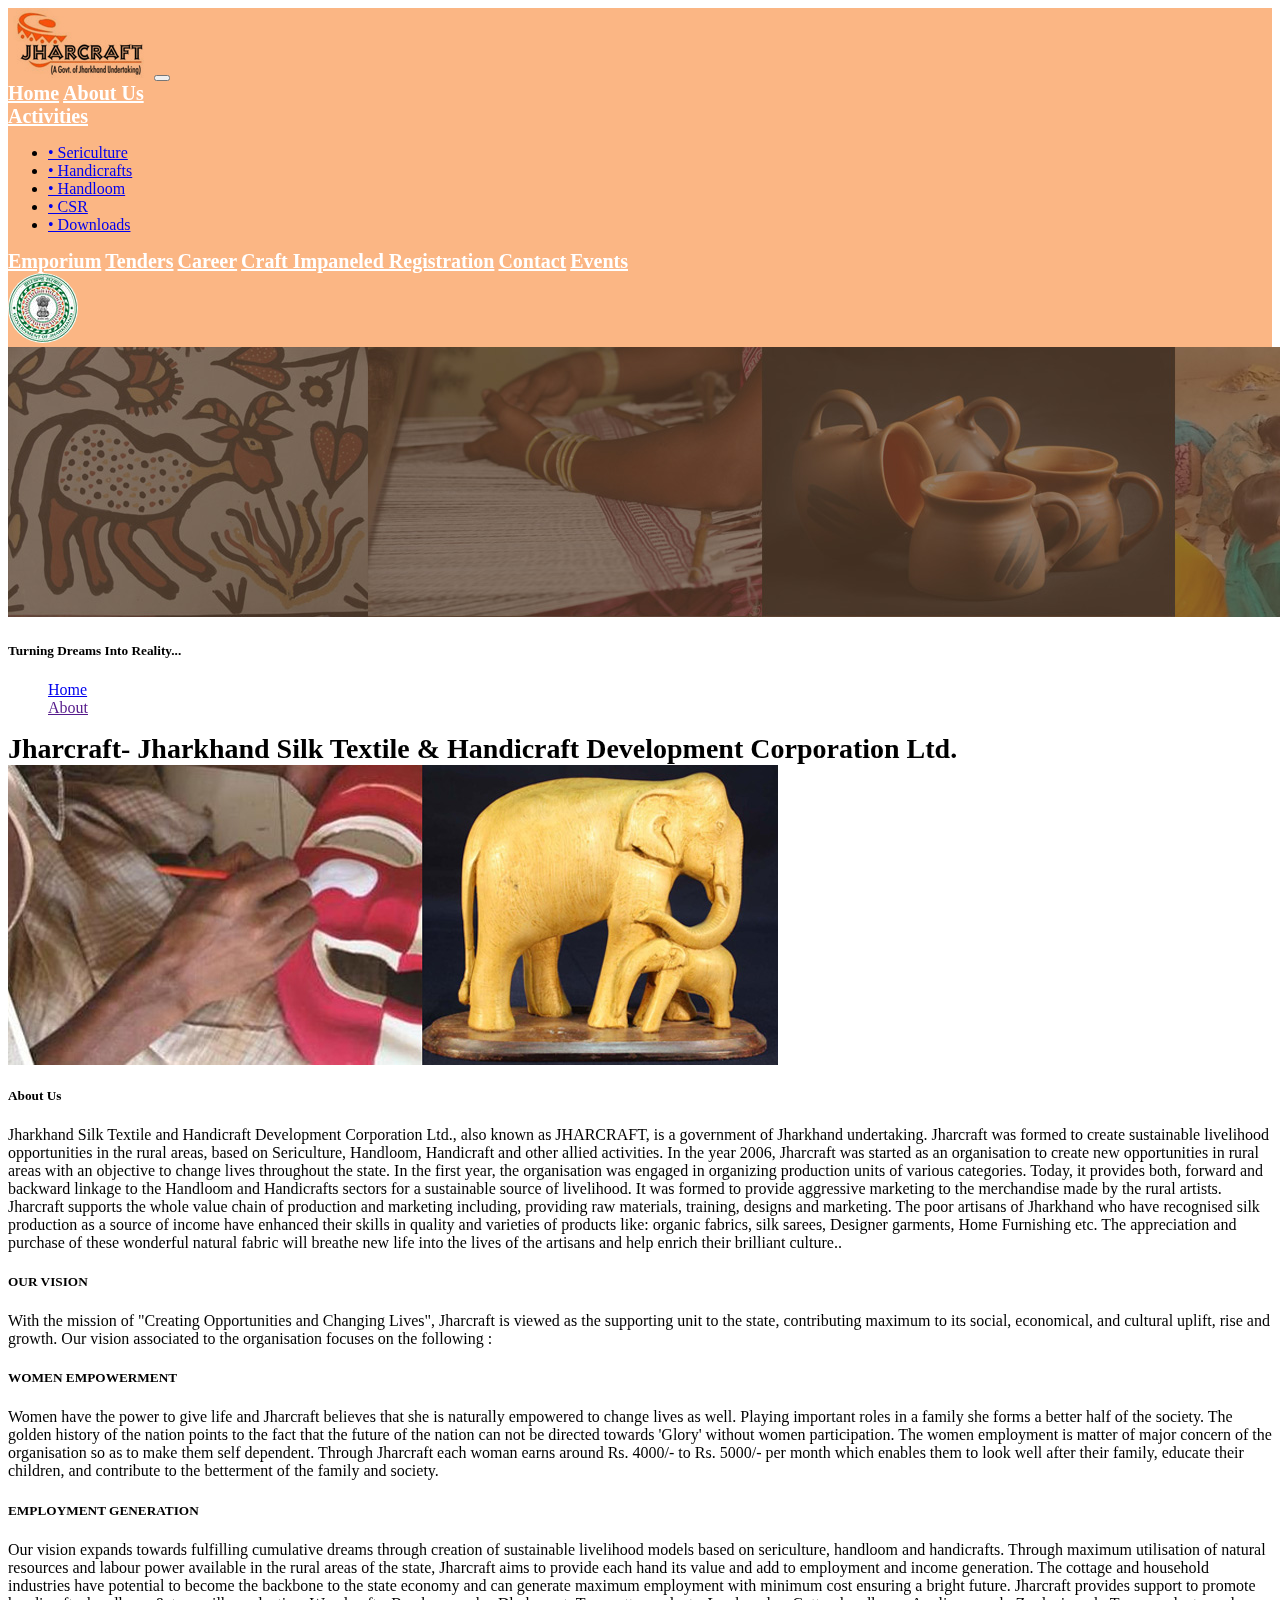
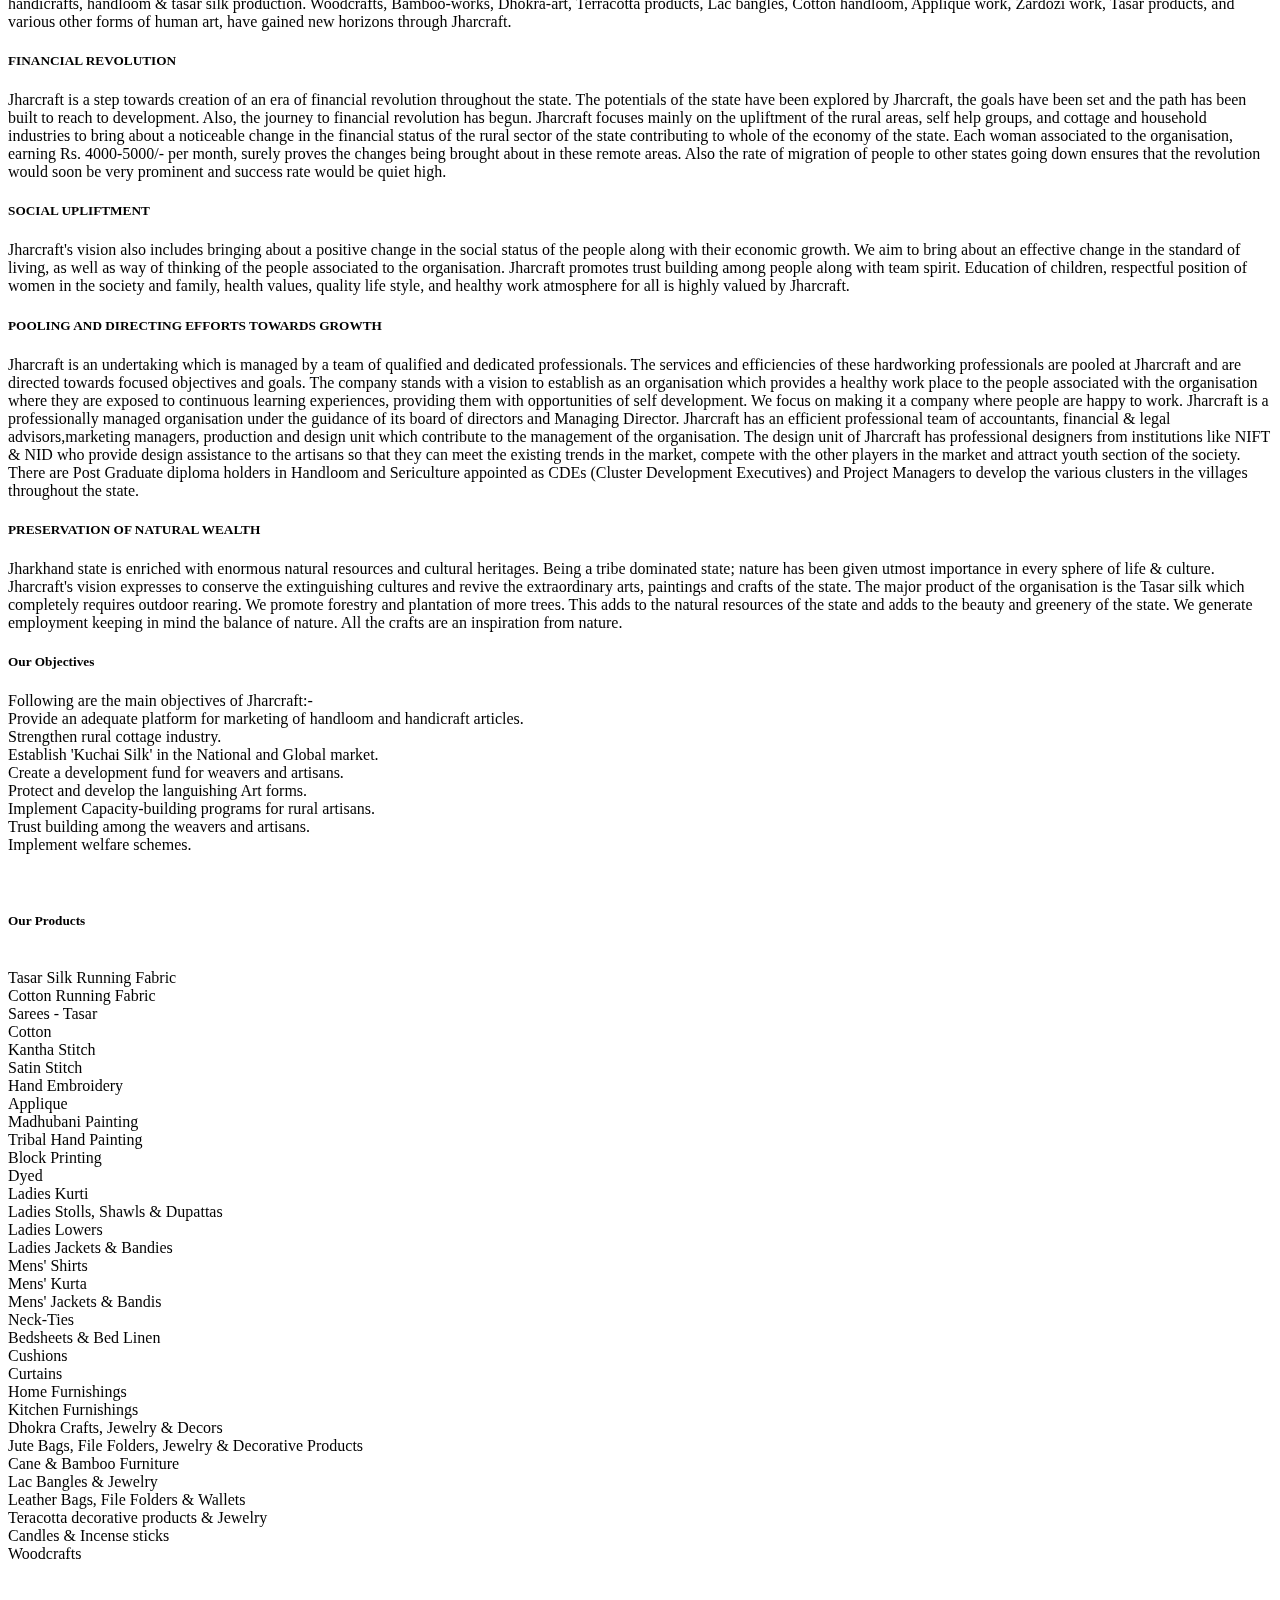
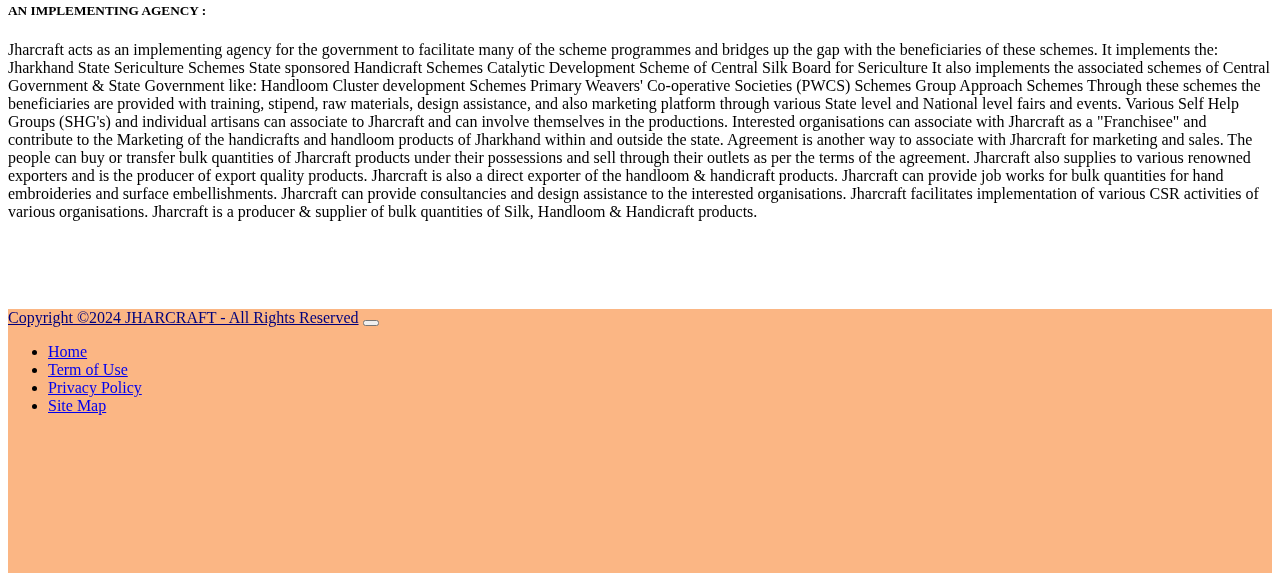
<file: about.html>
<!DOCTYPE html>
<html lang="en">

<head>
    <meta charset="UTF-8">
    <meta name="viewport" content="width=device-width, initial-scale=1.0">
    <title>Document</title>
    <link href="https://cdn.jsdelivr.net/npm/bootstrap@5.0.2/dist/css/bootstrap.min.css" rel="stylesheet"
        integrity="sha384-EVSTQN3/azprG1Anm3QDgpJLIm9Nao0Yz1ztcQTwFspd3yD65VohhpuuCOmLASjC" crossorigin="anonymous">
    <link rel="stylesheet" href="style.css">
</head>

<body>

    <nav class="navbar navbar-expand-lg navbar-light bg-light">
        <div class="container-fluid">
            <a class="navbar-brand" href="index.html"><img src="img/jhlogo.jpg" alt=""></a>
            <button class="navbar-toggler" type="button" data-bs-toggle="collapse" data-bs-target="#navbarNavAltMarkup"
                aria-controls="navbarNavAltMarkup" aria-expanded="false" aria-label="Toggle navigation">
                <span class="navbar-toggler-icon"></span>
            </button>
            <div class="collapse navbar-collapse" id="navbarNavAltMarkup">
                <div class="navbar-nav">
                    <a class="nav-item nav-link" href="index.html">Home</a>
                    <a class="nav-item nav-link" href="about.html">About Us</a>
                    <li class="nav-item dropdown">
                        <a class="nav-link dropdown-toggle" href="#" id="navbarDarkDropdownMenuLink" role="button"
                            data-bs-toggle="dropdown" aria-expanded="false">
                            Activities
                        </a>
                        <ul class="dropdown-menu dropdown-menu-dark" aria-labelledby="navbarDarkDropdownMenuLink">
                            <li><a class="dropdown-item" href="seri.html">• Sericulture</a></li>
                            <li><a class="dropdown-item" href="handi.html">• Handicrafts</a></li>
                            <li><a class="dropdown-item" href="handloom.html">• Handloom</a></li>
                            <li><a class="dropdown-item" href="csr.html">• CSR</a></li>
                            <li><a class="dropdown-item" href="download.html">• Downloads</a></li>

                        </ul>
                    </li>
                    <a class="nav-item nav-link" href="emporium.html">Emporium</a>
                    <a class="nav-item nav-link" href="tenders.html">Tenders</a>
                    <a class="nav-item nav-link" href="career.html">Career</a>
                    <a class="nav-item nav-link" href="https://jharcraft.in/implant/">Craft Impaneled Registration</a>
                    <a class="nav-item nav-link" href="contact.html">Contact</a>
                    <a class="nav-item nav-link" href="events.html">Events</a>
                </div>
                <img src="img//jhlogo2.jpg" id="logo2">
            </div>
        </div>
    </nav>


    <div class="d-flex flex-column">
        <div class="carousel-item active">
            <img src="img/banner.jpg" class="img-fluid d-block w-100" alt="...">
            <div class="carousel-caption d-none d-md-block">
                <h5>Turning Dreams Into Reality...</h5>
                <nav style="--bs-breadcrumb-divider: '>'; color: #ffffff;" aria-label="breadcrumb">
                    <ol class="breadcrumb justify-content-center">
                        <li class="breadcrumb-item"><a href="index.html" class="text-light">Home</a></li>
                        <li class="breadcrumb-item active" aria-current="page"><a href="" class="text-light">About</a>
                        </li>
                    </ol>
                </nav>
            </div>
        </div>

        <div class="mt-5 mx-5 fs-2"  id="mt-5">
            Jharcraft- Jharkhand Silk Textile & Handicraft Development Corporation Ltd.
        </div>

        <div class="card mt-5 mx-5" style="width: inherit;">
            <img src="img/hathi.jpg" class="card-img-top" alt="...">
            <div class="card-body">
                <h5 class="card-title">About Us</h5>
                <p class="card-text">Jharkhand Silk Textile and Handicraft Development Corporation Ltd., also known as
                    JHARCRAFT, is a government of Jharkhand undertaking. Jharcraft was formed to create sustainable
                    livelihood opportunities in the rural areas, based on Sericulture, Handloom, Handicraft and other
                    allied activities.

                    In the year 2006, Jharcraft was started as an organisation to create new opportunities in rural
                    areas with an objective to change lives throughout the state. In the first year, the organisation
                    was engaged in organizing production units of various categories. Today, it provides both, forward
                    and backward linkage to the Handloom and Handicrafts sectors for a sustainable source of livelihood.
                    It was formed to provide aggressive marketing to the merchandise made by the rural artists.

                    Jharcraft supports the whole value chain of production and marketing including, providing raw
                    materials, training, designs and marketing. The poor artisans of Jharkhand who have recognised silk
                    production as a source of income have enhanced their skills in quality and varieties of products
                    like: organic fabrics, silk sarees, Designer garments, Home Furnishing etc.

                    The appreciation and purchase of these wonderful natural fabric will breathe new life into the lives
                    of the artisans and help enrich their brilliant culture..</p>
                <h5 class="card-title">OUR VISION</h5>
                <p class="card-text">With the mission of "Creating Opportunities and Changing Lives", Jharcraft is
                    viewed as the supporting unit to the state, contributing maximum to its social, economical, and
                    cultural uplift, rise and growth.

                    Our vision associated to the organisation focuses on the following :</p>
                <h5 class="card-title">WOMEN EMPOWERMENT</h5>
                <p class="card-text">Women have the power to give life and Jharcraft believes that she is naturally
                    empowered to change lives as well. Playing important roles in a family she forms a better half of
                    the society.

                    The golden history of the nation points to the fact that the future of the nation can not be
                    directed towards 'Glory' without women participation.

                    The women employment is matter of major concern of the organisation so as to make them self
                    dependent. Through Jharcraft each woman earns around Rs. 4000/- to Rs. 5000/- per month which
                    enables them to look well after their family, educate their children, and contribute to the
                    betterment of the family and society.</p>
                <h5 class="card-title">EMPLOYMENT GENERATION</h5>
                <p class="card-text">Our vision expands towards fulfilling cumulative dreams through creation of
                    sustainable livelihood models based on sericulture, handloom and handicrafts.

                    Through maximum utilisation of natural resources and labour power available in the rural areas of
                    the state, Jharcraft aims to provide each hand its value and add to employment and income
                    generation.

                    The cottage and household industries have potential to become the backbone to the state economy and
                    can generate maximum employment with minimum cost ensuring a bright future.

                    Jharcraft provides support to promote handicrafts, handloom & tasar silk production. Woodcrafts,
                    Bamboo-works, Dhokra-art, Terracotta products, Lac bangles, Cotton handloom, Applique work, Zardozi
                    work, Tasar products, and various other forms of human art, have gained new horizons through
                    Jharcraft.</p>
                <h5 class="card-title">FINANCIAL REVOLUTION</h5>
                <p class="card-text">Jharcraft is a step towards creation of an era of financial revolution throughout
                    the state. The potentials of the state have been explored by Jharcraft, the goals have been set and
                    the path has been built to reach to development. Also, the journey to financial revolution has
                    begun. Jharcraft focuses mainly on the upliftment of the rural areas, self help groups, and cottage
                    and household industries to bring about a noticeable change in the financial status of the rural
                    sector of the state contributing to whole of the economy of the state.

                    Each woman associated to the organisation, earning Rs. 4000-5000/- per month, surely proves the
                    changes being brought about in these remote areas. Also the rate of migration of people to other
                    states going down ensures that the revolution would soon be very prominent and success rate would be
                    quiet high.</p>
                <h5 class="card-title">SOCIAL UPLIFTMENT</h5>
                <p class="card-text">Jharcraft's vision also includes bringing about a positive change in the social
                    status of the people along with their economic growth. We aim to bring about an effective change in
                    the standard of living, as well as way of thinking of the people associated to the organisation.
                    Jharcraft promotes trust building among people along with team spirit. Education of children,
                    respectful position of women in the society and family, health values, quality life style, and
                    healthy work atmosphere for all is highly valued by Jharcraft.</p>
                <h5 class="card-title">POOLING AND DIRECTING EFFORTS TOWARDS GROWTH</h5>
                <p class="card-text">Jharcraft is an undertaking which is managed by a team of qualified and dedicated
                    professionals. The services and efficiencies of these hardworking professionals are pooled at
                    Jharcraft and are directed towards focused objectives and goals. The company stands with a vision to
                    establish as an organisation which provides a healthy work place to the people associated with the
                    organisation where they are exposed to continuous learning experiences, providing them with
                    opportunities of self development. We focus on making it a company where people are happy to work.
                    Jharcraft is a professionally managed organisation under the guidance of its board of directors and
                    Managing Director. Jharcraft has an efficient professional team of accountants, financial & legal
                    advisors,marketing managers, production and design unit which contribute to the management of the
                    organisation.
                    The design unit of Jharcraft has professional designers from institutions like NIFT & NID who
                    provide design assistance to the artisans so that they can meet the existing trends in the market,
                    compete with the other players in the market and attract youth section of the society. There are
                    Post Graduate diploma holders in Handloom and Sericulture appointed as CDEs (Cluster Development
                    Executives) and Project Managers to develop the various clusters in the villages throughout the
                    state.
                </p>
                <h5 class="card-title">PRESERVATION OF NATURAL WEALTH</h5>
                <p class="card-text">Jharkhand state is enriched with enormous natural resources and cultural heritages.
                    Being a tribe dominated state; nature has been given utmost importance in every sphere of life &
                    culture. Jharcraft's vision expresses to conserve the extinguishing cultures and revive the
                    extraordinary arts, paintings and crafts of the state.

                    The major product of the organisation is the Tasar silk which completely requires outdoor rearing.
                    We promote forestry and plantation of more trees. This adds to the natural resources of the state
                    and adds to the beauty and greenery of the state.

                    We generate employment keeping in mind the balance of nature. All the crafts are an inspiration from
                    nature.</p>
                <h5 class="card-title">Our Objectives</h5>
                <p class="card-text">Following are the main objectives of Jharcraft:-<br>

                    Provide an adequate platform for marketing of handloom and handicraft articles.<br>
                    Strengthen rural cottage industry.<br>
                    Establish 'Kuchai Silk' in the National and Global market.<br>
                    Create a development fund for weavers and artisans.<br>
                    Protect and develop the languishing Art forms.<br>
                    Implement Capacity-building programs for rural artisans.<br>
                    Trust building among the weavers and artisans.<br>
                    Implement welfare schemes.<br><br><br></p>

                <h5 class="card-title">Our Products</h5>
                <p class="card-text">
                    <br>Tasar Silk Running Fabric
                    <br>Cotton Running Fabric
                    <br> Sarees - Tasar
                    <br> Cotton
                    <br> Kantha Stitch
                    <br> Satin Stitch
                    <br>Hand Embroidery
                    <br>Applique
                    <br> Madhubani Painting
                    <br> Tribal Hand Painting
                    <br> Block Printing
                    <br> Dyed
                    <br> Ladies Kurti
                    <br> Ladies Stolls, Shawls & Dupattas
                    <br> Ladies Lowers
                    <br> Ladies Jackets & Bandies
                    <br> Mens' Shirts
                    <br> Mens' Kurta
                    <br> Mens' Jackets & Bandis
                    <br> Neck-Ties
                    <br> Bedsheets & Bed Linen
                    <br> Cushions
                    <br> Curtains
                    <br> Home Furnishings
                    <br> Kitchen Furnishings
                    <br> Dhokra Crafts, Jewelry & Decors
                    <br> Jute Bags, File Folders, Jewelry & Decorative Products
                    <br> Cane & Bamboo Furniture
                    <br> Lac Bangles & Jewelry
                    <br> Leather Bags, File Folders & Wallets
                    <br> Teracotta decorative products & Jewelry
                    <br> Candles & Incense sticks
                    <br> Woodcrafts  <br> <br>
                </p>
                <h5 class="card-title">AN IMPLEMENTING AGENCY :</h5>
                <p class="card-text">Jharcraft acts as an implementing agency for the government to facilitate many of
                    the scheme programmes and bridges up the gap with the beneficiaries of these schemes. It implements
                    the:

                    Jharkhand State Sericulture Schemes
                    State sponsored Handicraft Schemes
                    Catalytic Development Scheme of Central Silk Board for Sericulture
                    It also implements the associated schemes of Central Government & State Government like:

                    Handloom Cluster development Schemes
                    Primary Weavers' Co-operative Societies (PWCS) Schemes
                    Group Approach Schemes
                    Through these schemes the beneficiaries are provided with training, stipend, raw materials, design
                    assistance, and also marketing platform through various State level and National level fairs and
                    events.

                    Various Self Help Groups (SHG's) and individual artisans can associate to Jharcraft and can involve
                    themselves in the productions.
                    Interested organisations can associate with Jharcraft as a "Franchisee" and contribute to the
                    Marketing of the handicrafts and handloom products of Jharkhand within and outside the state.
                    Agreement is another way to associate with Jharcraft for marketing and sales. The people can buy or
                    transfer bulk quantities of Jharcraft products under their possessions and sell through their
                    outlets as per the terms of the agreement.
                    Jharcraft also supplies to various renowned exporters and is the producer of export quality
                    products.
                    Jharcraft is also a direct exporter of the handloom & handicraft products.
                    Jharcraft can provide job works for bulk quantities for hand embroideries and surface
                    embellishments.
                    Jharcraft can provide consultancies and design assistance to the interested organisations.
                    Jharcraft facilitates implementation of various CSR activities of various organisations.
                    Jharcraft is a producer & supplier of bulk quantities of Silk, Handloom & Handicraft products.</p> <br> <br> <br> <br>

            </div>

        </div>
    </div>

    <nav class="navbar navbar-expand-lg navbar-dark bg-dark">
        <div class="container-fluid">
            <a class="navbar-brand fs-3" href="#">Copyright ©2024 JHARCRAFT - All Rights Reserved</a>
            <button class="navbar-toggler" type="button" data-bs-toggle="collapse" data-bs-target="#navbarNav"
                aria-controls="navbarNav" aria-expanded="false" aria-label="Toggle navigation">
                <span class="navbar-toggler-icon"></span>
            </button>
            <div class="collapse navbar-collapse" id="navbarNav">
                <ul class="navbar-nav">
                    <li class="nav-item">
                        <a class="nav-link" aria-current="page" href="index.html">Home</a>
                    </li>
                    <li class="nav-item">
                        <a class="nav-link" href="term.html">Term of Use</a>
                    </li>
                    <li class="nav-item">
                        <a class="nav-link" href="privacy.html">Privacy Policy</a>
                    </li>
                    <li class="nav-item">
                        <a class="nav-link" href="site.html" tabindex="-1" aria-disabled="true">Site Map</a>
                    </li>
                </ul>
            </div>
        </div>
    </nav>


    <script src="https://cdn.jsdelivr.net/npm/@popperjs/core@2.9.2/dist/umd/popper.min.js"
        integrity="sha384-IQsoLXl5PILFhosVNubq5LC7Qb9DXgDA9i+tQ8Zj3iwWAwPtgFTxbJ8NT4GN1R8p"
        crossorigin="anonymous"></script>
    <script src="https://cdn.jsdelivr.net/npm/bootstrap@5.0.2/dist/js/bootstrap.min.js"
        integrity="sha384-cVKIPhGWiC2Al4u+LWgxfKTRIcfu0JTxR+EQDz/bgldoEyl4H0zUF0QKbrJ0EcQF"
        crossorigin="anonymous"></script>
</body>

</html>
</file>
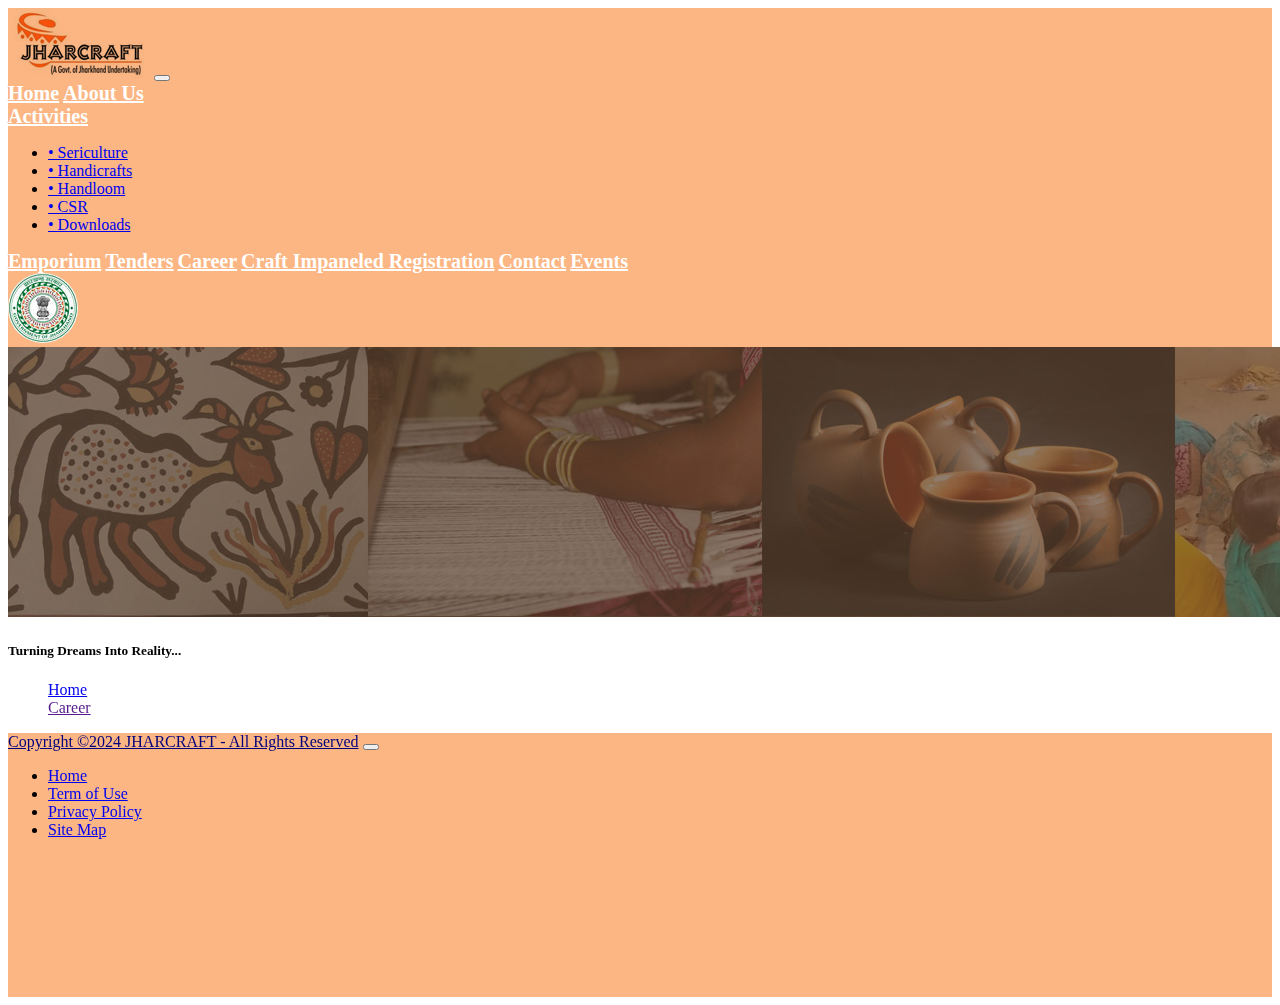
<file: career.html>
<!DOCTYPE html>
<html lang="en">

<head>
    <meta charset="UTF-8">
    <meta name="viewport" content="width=device-width, initial-scale=1.0">
    <title>Document</title>
    <link href="https://cdn.jsdelivr.net/npm/bootstrap@5.0.2/dist/css/bootstrap.min.css" rel="stylesheet"
        integrity="sha384-EVSTQN3/azprG1Anm3QDgpJLIm9Nao0Yz1ztcQTwFspd3yD65VohhpuuCOmLASjC" crossorigin="anonymous">
    <link rel="stylesheet" href="style.css">
</head>

<body>

    <nav class="navbar navbar-expand-lg navbar-light bg-light">
        <div class="container-fluid">
            <a class="navbar-brand" href="index.html"><img src="img/jhlogo.jpg" alt=""></a>
          <button class="navbar-toggler" type="button" data-bs-toggle="collapse" data-bs-target="#navbarNavAltMarkup" aria-controls="navbarNavAltMarkup" aria-expanded="false" aria-label="Toggle navigation">
            <span class="navbar-toggler-icon"></span>
          </button>
          <div class="collapse navbar-collapse" id="navbarNavAltMarkup">
            <div class="navbar-nav">
                <a class="nav-item nav-link" href="index.html">Home</a>
                <a class="nav-item nav-link" href="about.html">About Us</a>
                <li class="nav-item dropdown">
                    <a class="nav-link dropdown-toggle" href="#" id="navbarDarkDropdownMenuLink" role="button"
                        data-bs-toggle="dropdown" aria-expanded="false">
                        Activities
                    </a>
                    <ul class="dropdown-menu dropdown-menu-dark" aria-labelledby="navbarDarkDropdownMenuLink">
                        <li><a class="dropdown-item" href="seri.html">• Sericulture</a></li>
                        <li><a class="dropdown-item" href="handi.html">• Handicrafts</a></li>
                        <li><a class="dropdown-item" href="handloom.html">• Handloom</a></li>
                        <li><a class="dropdown-item" href="csr.html">• CSR</a></li>
                        <li><a class="dropdown-item" href="download.html">• Downloads</a></li>

                    </ul>
                </li>
                <a class="nav-item nav-link" href="emporium.html">Emporium</a>
                <a class="nav-item nav-link" href="tenders.html">Tenders</a>
                <a class="nav-item nav-link" href="career.html">Career</a>
                <a class="nav-item nav-link" href="https://jharcraft.in/implant/">Craft Impaneled Registration</a>
                <a class="nav-item nav-link" href="contact.html">Contact</a>
                <a class="nav-item nav-link" href="events.html">Events</a>
            </div>
            <img src="img//jhlogo2.jpg" id="logo2">
          </div>
        </div>
      </nav>


      <div class="d-flex flex-column">

    <div class="carousel-item active">
        <img src="img/banner.jpg" class="img-fluid d-block w-100" alt="...">
        <div class="carousel-caption d-none d-md-block">
            <h5>Turning Dreams Into Reality...</h5>
            <nav style="--bs-breadcrumb-divider: '>'; color: #ffffff;" aria-label="breadcrumb">
                <ol class="breadcrumb justify-content-center">
                    <li class="breadcrumb-item"><a href="index.html" class="text-light">Home</a></li>
                    <li class="breadcrumb-item active" aria-current="page"><a href="" class="text-light">Career</a></li>
                </ol>
            </nav>
        </div>
    </div>

      </div>


    <nav class="navbar navbar-expand-lg navbar-dark bg-dark">
        <div class="container-fluid">
            <a class="navbar-brand" href="#">Copyright ©2024 JHARCRAFT - All Rights Reserved</a>
            <button class="navbar-toggler" type="button" data-bs-toggle="collapse" data-bs-target="#navbarNav"
                aria-controls="navbarNav" aria-expanded="false" aria-label="Toggle navigation">
                <span class="navbar-toggler-icon"></span>
            </button>
            <div class="collapse navbar-collapse" id="navbarNav">
                <ul class="navbar-nav">
                    <li class="nav-item">
                        <a class="nav-link" aria-current="page" href="index.html">Home</a>
                    </li>
                    <li class="nav-item">
                        <a class="nav-link" href="term.html">Term of Use</a>
                    </li>
                    <li class="nav-item">
                        <a class="nav-link" href="privacy.html">Privacy Policy</a>
                    </li>
                    <li class="nav-item">
                        <a class="nav-link" href="site.html" tabindex="-1" aria-disabled="true">Site Map</a>
                    </li>
                </ul>
            </div>
        </div>
    </nav>


    <script src="https://cdn.jsdelivr.net/npm/@popperjs/core@2.9.2/dist/umd/popper.min.js"
        integrity="sha384-IQsoLXl5PILFhosVNubq5LC7Qb9DXgDA9i+tQ8Zj3iwWAwPtgFTxbJ8NT4GN1R8p"
        crossorigin="anonymous"></script>
    <script src="https://cdn.jsdelivr.net/npm/bootstrap@5.0.2/dist/js/bootstrap.min.js"
        integrity="sha384-cVKIPhGWiC2Al4u+LWgxfKTRIcfu0JTxR+EQDz/bgldoEyl4H0zUF0QKbrJ0EcQF"
        crossorigin="anonymous"></script>
</body>

</html>
</file>
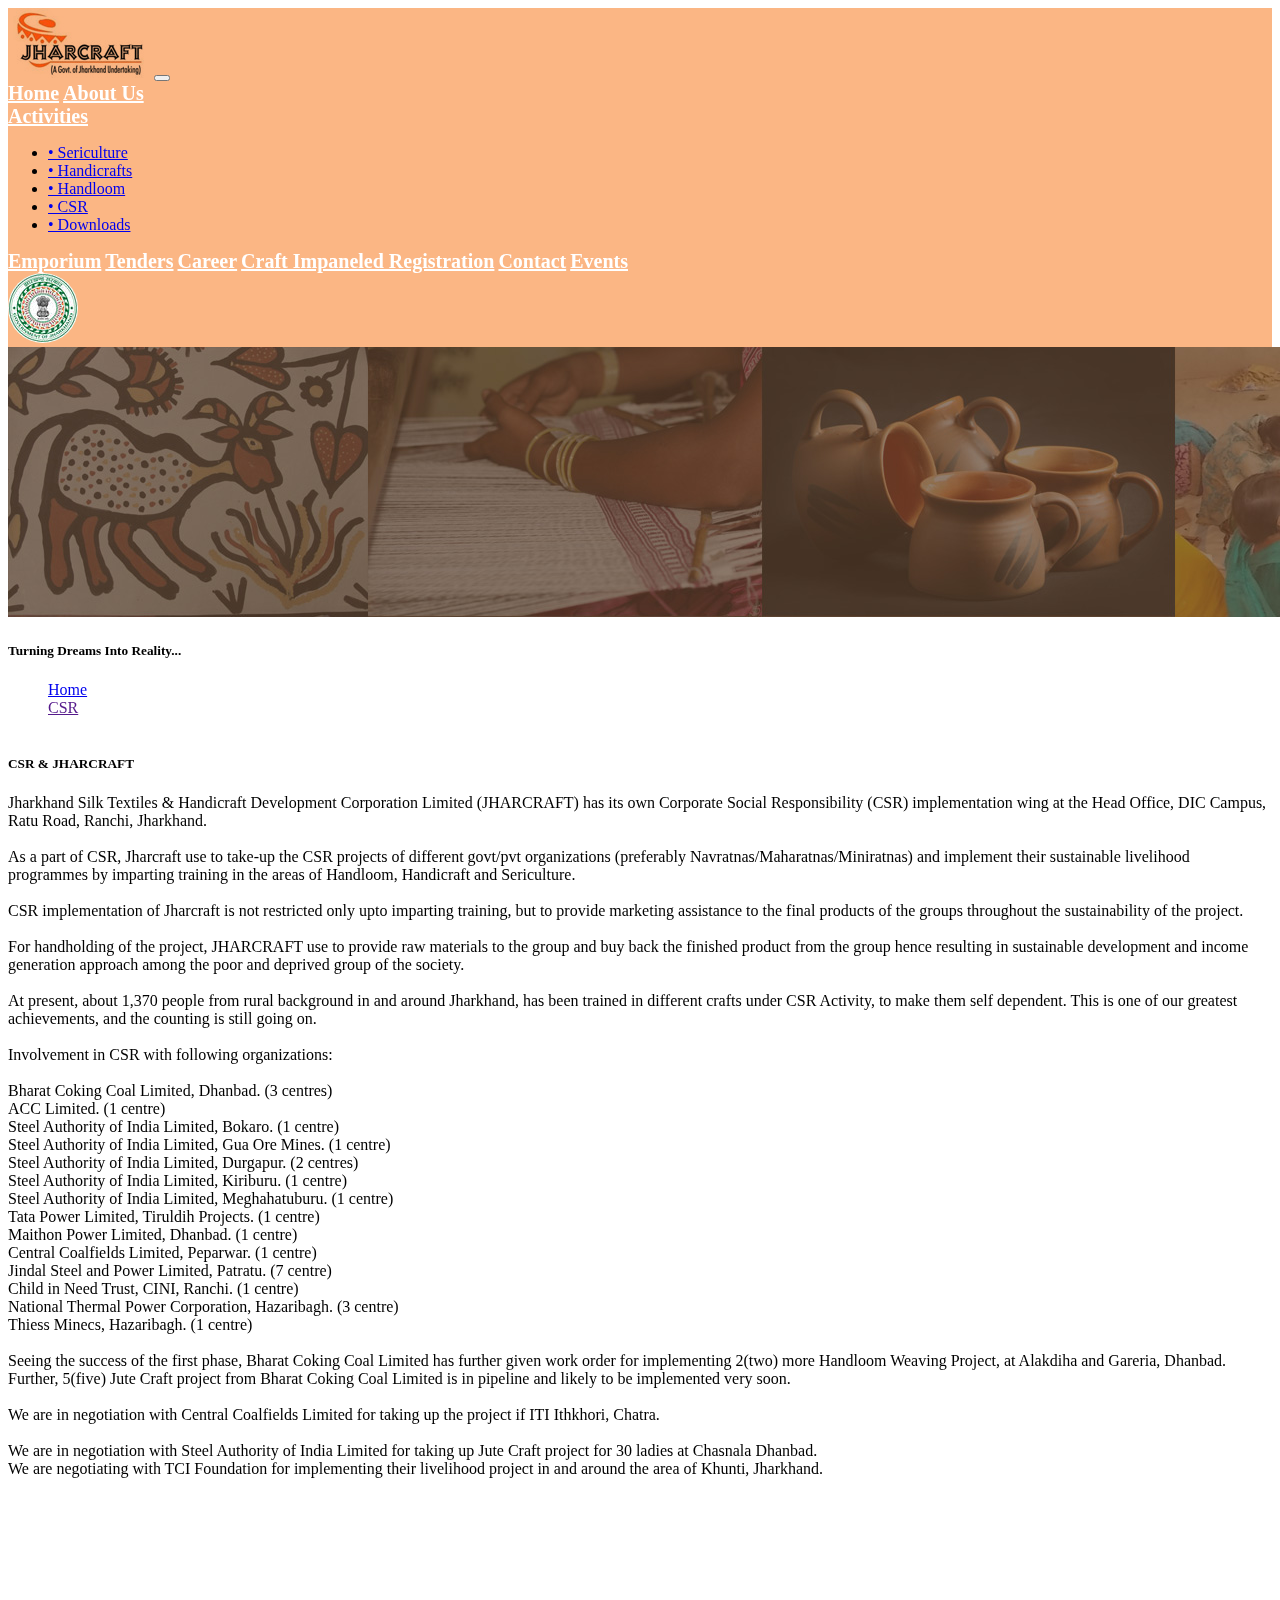
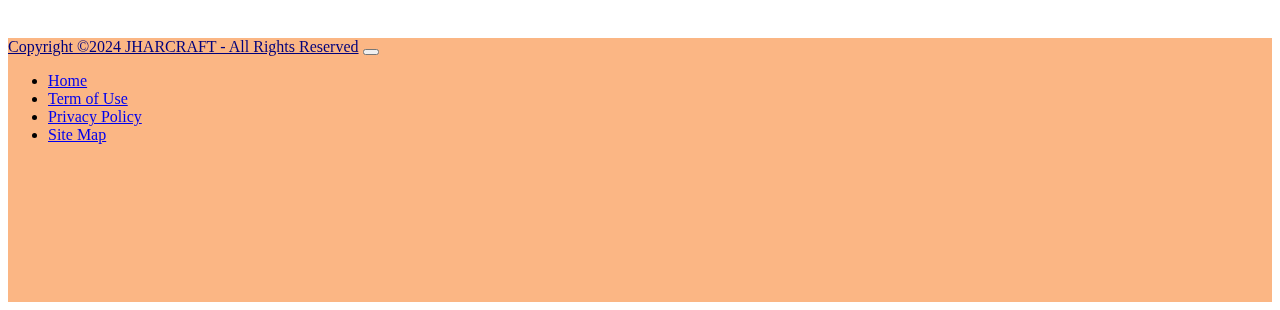
<file: csr.html>
<!DOCTYPE html>
<html lang="en">

<head>
    <meta charset="UTF-8">
    <meta name="viewport" content="width=device-width, initial-scale=1.0">
    <title>Document</title>
    <link href="https://cdn.jsdelivr.net/npm/bootstrap@5.0.2/dist/css/bootstrap.min.css" rel="stylesheet"
        integrity="sha384-EVSTQN3/azprG1Anm3QDgpJLIm9Nao0Yz1ztcQTwFspd3yD65VohhpuuCOmLASjC" crossorigin="anonymous">
    <link rel="stylesheet" href="style.css">
</head>

<body>

    <nav class="navbar navbar-expand-lg navbar-light bg-light">
        <div class="container-fluid">
            <a class="navbar-brand" href="index.html"><img src="img/jhlogo.jpg" alt=""></a>
            <button class="navbar-toggler" type="button" data-bs-toggle="collapse" data-bs-target="#navbarNavAltMarkup"
                aria-controls="navbarNavAltMarkup" aria-expanded="false" aria-label="Toggle navigation">
                <span class="navbar-toggler-icon"></span>
            </button>
            <div class="collapse navbar-collapse" id="navbarNavAltMarkup">
                <div class="navbar-nav">
                    <a class="nav-item nav-link" href="index.html">Home</a>
                    <a class="nav-item nav-link" href="about.html">About Us</a>
                    <li class="nav-item dropdown">
                        <a class="nav-link dropdown-toggle" href="#" id="navbarDarkDropdownMenuLink" role="button"
                            data-bs-toggle="dropdown" aria-expanded="false">
                            Activities
                        </a>
                        <ul class="dropdown-menu dropdown-menu-dark" aria-labelledby="navbarDarkDropdownMenuLink">
                            <li><a class="dropdown-item" href="seri.html">• Sericulture</a></li>
                            <li><a class="dropdown-item" href="handi.html">• Handicrafts</a></li>
                            <li><a class="dropdown-item" href="handloom.html">• Handloom</a></li>
                            <li><a class="dropdown-item" href="csr.html">• CSR</a></li>
                            <li><a class="dropdown-item" href="download.html">• Downloads</a></li>

                        </ul>
                    </li>
                    <a class="nav-item nav-link" href="emporium.html">Emporium</a>
                    <a class="nav-item nav-link" href="tenders.html">Tenders</a>
                    <a class="nav-item nav-link" href="career.html">Career</a>
                    <a class="nav-item nav-link" href="https://jharcraft.in/implant/">Craft Impaneled Registration</a>
                    <a class="nav-item nav-link" href="contact.html">Contact</a>
                    <a class="nav-item nav-link" href="events.html">Events</a>
                </div>
                <img src="img//jhlogo2.jpg" id="logo2">
            </div>
        </div>
    </nav>


    <div class="d-flex flex-column">

        <div class="carousel-item active">
            <img src="img/banner.jpg" class="img-fluid d-block w-100" alt="...">
            <div class="carousel-caption d-none d-md-block">
                <h5>Turning Dreams Into Reality...</h5>
                <nav style="--bs-breadcrumb-divider: '>'; color: #ffffff;" aria-label="breadcrumb">
                    <ol class="breadcrumb justify-content-center">
                        <li class="breadcrumb-item"><a href="index.html" class="text-light">Home</a></li>
                        <li class="breadcrumb-item active" aria-current="page"><a href=""
                                class="text-light">CSR</a></li>
                    </ol>
                </nav>
            </div>
        </div>

        <div class="card mt-5 mx-5" style="width: inherit;">

            <div class="card-body">
                <h5 class="card-title">CSR & JHARCRAFT</h5>
                <p class="card-text">
                    Jharkhand Silk Textiles & Handicraft Development Corporation Limited (JHARCRAFT) has its own Corporate Social Responsibility (CSR) implementation wing at the Head Office, DIC Campus, Ratu Road, Ranchi, Jharkhand.<br><br>

As a part of CSR, Jharcraft use to take-up the CSR projects of different govt/pvt organizations (preferably Navratnas/Maharatnas/Miniratnas) and implement their sustainable livelihood programmes by imparting training in the areas of Handloom, Handicraft and Sericulture.<br><br>

CSR implementation of Jharcraft is not restricted only upto imparting training, but to provide marketing assistance to the final products of the groups throughout the sustainability of the project.<br><br>

For handholding of the project, JHARCRAFT use to provide raw materials to the group and buy back the finished product from the group hence resulting in sustainable development and income generation approach among the poor and deprived group of the society.<br><br>

At present, about 1,370 people from rural background in and around Jharkhand, has been trained in different crafts under CSR Activity, to make them self dependent. This is one of our greatest achievements, and the counting is still going on.<br><br>

Involvement in CSR with following organizations:<br><br>

Bharat Coking Coal Limited, Dhanbad. (3 centres)<br>
 ACC Limited. (1 centre)<br>
Steel Authority of India Limited, Bokaro. (1 centre)<br>
Steel Authority of India Limited, Gua Ore Mines. (1 centre)<br>
Steel Authority of India Limited, Durgapur. (2 centres)<br>
Steel Authority of India Limited, Kiriburu. (1 centre)<br>
Steel Authority of India Limited, Meghahatuburu. (1 centre)<br>
Tata Power Limited, Tiruldih Projects. (1 centre)<br>
Maithon Power Limited, Dhanbad. (1 centre)<br>
Central Coalfields Limited, Peparwar. (1 centre)<br>
Jindal Steel and Power Limited, Patratu. (7 centre)<br>
Child in Need Trust, CINI, Ranchi. (1 centre)<br>
National Thermal Power Corporation, Hazaribagh. (3 centre)<br>
Thiess Minecs, Hazaribagh. (1 centre)<br><br>
Seeing the success of the first phase, Bharat Coking Coal Limited has further given work order for implementing 2(two) more Handloom Weaving Project, at Alakdiha and Gareria, Dhanbad.
Further, 5(five) Jute Craft project from Bharat Coking Coal Limited is in pipeline and likely to be implemented very soon.<br><br>
We are in negotiation with Central Coalfields Limited for taking up the project if ITI Ithkhori, Chatra.<br><br>
We are in negotiation with Steel Authority of India Limited for taking up Jute Craft project for 30 ladies at Chasnala Dhanbad.<br>
We are negotiating with TCI Foundation for implementing their livelihood project in and around the area of Khunti, Jharkhand.
                </p><br><br>

            </div>

        </div>
    </div>
    <br><br><br><br><br><br>

    </div>


    <nav class="navbar navbar-expand-lg navbar-dark bg-dark">
        <div class="container-fluid">
            <a class="navbar-brand" href="#">Copyright ©2024 JHARCRAFT - All Rights Reserved</a>
            <button class="navbar-toggler" type="button" data-bs-toggle="collapse" data-bs-target="#navbarNav"
                aria-controls="navbarNav" aria-expanded="false" aria-label="Toggle navigation">
                <span class="navbar-toggler-icon"></span>
            </button>
            <div class="collapse navbar-collapse" id="navbarNav">
                <ul class="navbar-nav">
                    <li class="nav-item">
                        <a class="nav-link" aria-current="page" href="index.html">Home</a>
                    </li>
                    <li class="nav-item">
                        <a class="nav-link" href="term.html">Term of Use</a>
                    </li>
                    <li class="nav-item">
                        <a class="nav-link" href="privacy.html">Privacy Policy</a>
                    </li>
                    <li class="nav-item">
                        <a class="nav-link" href="site.html" tabindex="-1" aria-disabled="true">Site Map</a>
                    </li>
                </ul>
            </div>
        </div>
    </nav>


    <script src="https://cdn.jsdelivr.net/npm/@popperjs/core@2.9.2/dist/umd/popper.min.js"
        integrity="sha384-IQsoLXl5PILFhosVNubq5LC7Qb9DXgDA9i+tQ8Zj3iwWAwPtgFTxbJ8NT4GN1R8p"
        crossorigin="anonymous"></script>
    <script src="https://cdn.jsdelivr.net/npm/bootstrap@5.0.2/dist/js/bootstrap.min.js"
        integrity="sha384-cVKIPhGWiC2Al4u+LWgxfKTRIcfu0JTxR+EQDz/bgldoEyl4H0zUF0QKbrJ0EcQF"
        crossorigin="anonymous"></script>
</body>

</html>
</file>
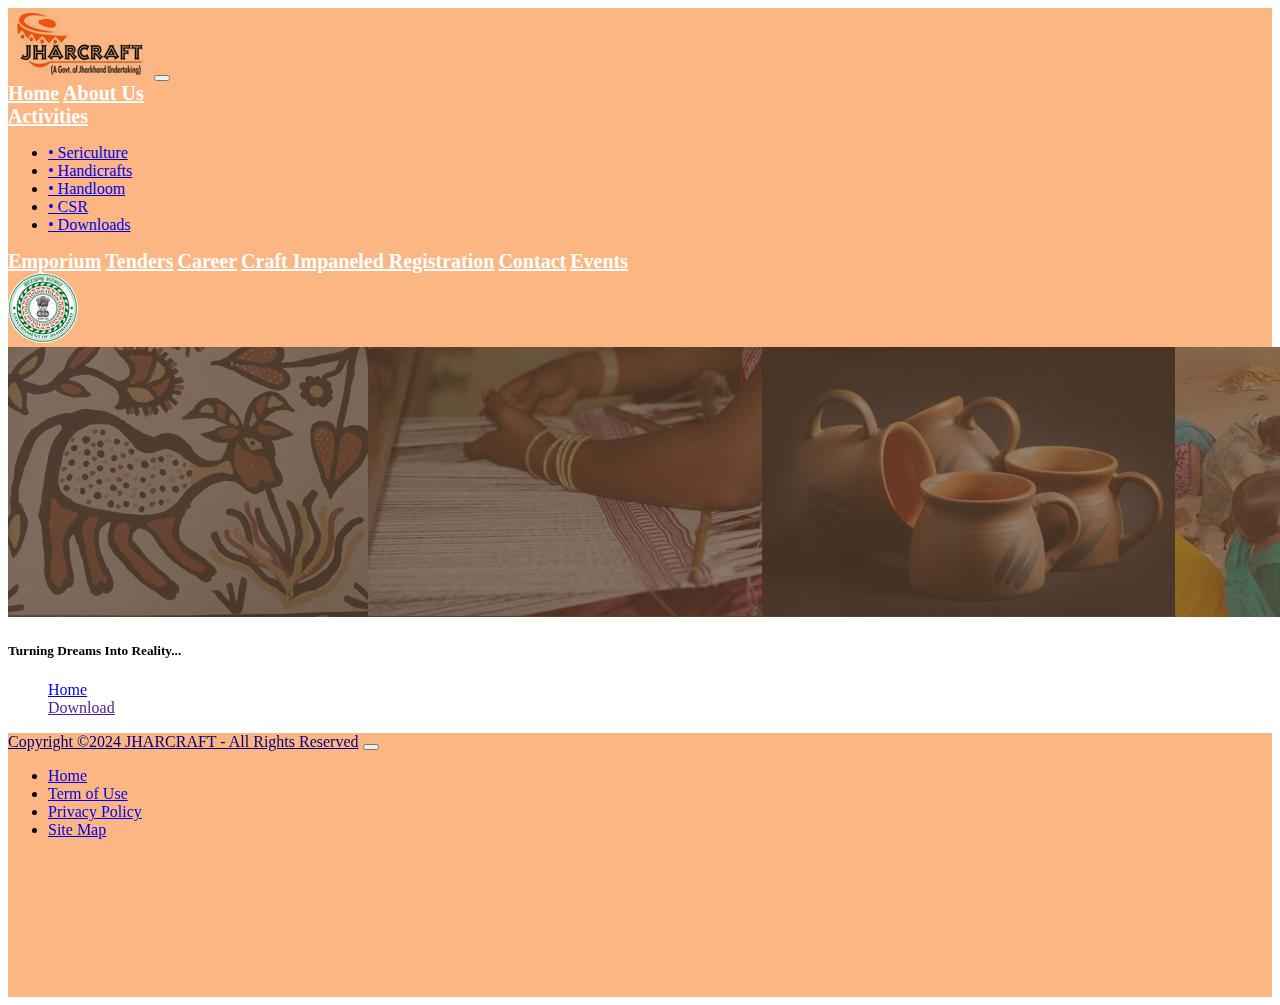
<file: download.html>
<!DOCTYPE html>
<html lang="en">

<head>
    <meta charset="UTF-8">
    <meta name="viewport" content="width=device-width, initial-scale=1.0">
    <title>Document</title>
    <link href="https://cdn.jsdelivr.net/npm/bootstrap@5.0.2/dist/css/bootstrap.min.css" rel="stylesheet"
        integrity="sha384-EVSTQN3/azprG1Anm3QDgpJLIm9Nao0Yz1ztcQTwFspd3yD65VohhpuuCOmLASjC" crossorigin="anonymous">
    <link rel="stylesheet" href="style.css">
</head>

<body>

    <nav class="navbar navbar-expand-lg navbar-light bg-light">
        <div class="container-fluid">
            <a class="navbar-brand" href="index.html"><img src="img/jhlogo.jpg" alt=""></a>
          <button class="navbar-toggler" type="button" data-bs-toggle="collapse" data-bs-target="#navbarNavAltMarkup" aria-controls="navbarNavAltMarkup" aria-expanded="false" aria-label="Toggle navigation">
            <span class="navbar-toggler-icon"></span>
          </button>
          <div class="collapse navbar-collapse" id="navbarNavAltMarkup">
            <div class="navbar-nav">
                <a class="nav-item nav-link" href="index.html">Home</a>
                <a class="nav-item nav-link" href="about.html">About Us</a>
                <li class="nav-item dropdown">
                    <a class="nav-link dropdown-toggle" href="#" id="navbarDarkDropdownMenuLink" role="button"
                        data-bs-toggle="dropdown" aria-expanded="false">
                        Activities
                    </a>
                    <ul class="dropdown-menu dropdown-menu-dark" aria-labelledby="navbarDarkDropdownMenuLink">
                        <li><a class="dropdown-item" href="seri.html">• Sericulture</a></li>
                        <li><a class="dropdown-item" href="handi.html">• Handicrafts</a></li>
                        <li><a class="dropdown-item" href="handloom.html">• Handloom</a></li>
                        <li><a class="dropdown-item" href="csr.html">• CSR</a></li>
                        <li><a class="dropdown-item" href="download.html">• Downloads</a></li>

                    </ul>
                </li>
                <a class="nav-item nav-link" href="emporium.html">Emporium</a>
                <a class="nav-item nav-link" href="tenders.html">Tenders</a>
                <a class="nav-item nav-link" href="career.html">Career</a>
                <a class="nav-item nav-link" href="https://jharcraft.in/implant/">Craft Impaneled Registration</a>
                <a class="nav-item nav-link" href="contact.html">Contact</a>
                <a class="nav-item nav-link" href="events.html">Events</a>
            </div>
            <img src="img//jhlogo2.jpg" id="logo2">
          </div>
        </div>
      </nav>


      <div class="d-flex flex-column">

    <div class="carousel-item active">
        <img src="img/banner.jpg" class="img-fluid d-block w-100" alt="...">
        <div class="carousel-caption d-none d-md-block">
            <h5>Turning Dreams Into Reality...</h5>
            <nav style="--bs-breadcrumb-divider: '>'; color: #ffffff;" aria-label="breadcrumb">
                <ol class="breadcrumb justify-content-center">
                    <li class="breadcrumb-item"><a href="index.html" class="text-light">Home</a></li>
                    <li class="breadcrumb-item active" aria-current="page"><a href="" class="text-light">Download</a></li>
                </ol>
            </nav>
        </div>
    </div>

      </div>


    <nav class="navbar navbar-expand-lg navbar-dark bg-dark">
        <div class="container-fluid">
            <a class="navbar-brand" href="#">Copyright ©2024 JHARCRAFT - All Rights Reserved</a>
            <button class="navbar-toggler" type="button" data-bs-toggle="collapse" data-bs-target="#navbarNav"
                aria-controls="navbarNav" aria-expanded="false" aria-label="Toggle navigation">
                <span class="navbar-toggler-icon"></span>
            </button>
            <div class="collapse navbar-collapse" id="navbarNav">
                <ul class="navbar-nav">
                    <li class="nav-item">
                        <a class="nav-link" aria-current="page" href="index.html">Home</a>
                    </li>
                    <li class="nav-item">
                        <a class="nav-link" href="term.html">Term of Use</a>
                    </li>
                    <li class="nav-item">
                        <a class="nav-link" href="privacy.html">Privacy Policy</a>
                    </li>
                    <li class="nav-item">
                        <a class="nav-link" href="site.html" tabindex="-1" aria-disabled="true">Site Map</a>
                    </li>
                </ul>
            </div>
        </div>
    </nav>


    <script src="https://cdn.jsdelivr.net/npm/@popperjs/core@2.9.2/dist/umd/popper.min.js"
        integrity="sha384-IQsoLXl5PILFhosVNubq5LC7Qb9DXgDA9i+tQ8Zj3iwWAwPtgFTxbJ8NT4GN1R8p"
        crossorigin="anonymous"></script>
    <script src="https://cdn.jsdelivr.net/npm/bootstrap@5.0.2/dist/js/bootstrap.min.js"
        integrity="sha384-cVKIPhGWiC2Al4u+LWgxfKTRIcfu0JTxR+EQDz/bgldoEyl4H0zUF0QKbrJ0EcQF"
        crossorigin="anonymous"></script>
</body>

</html>
</file>
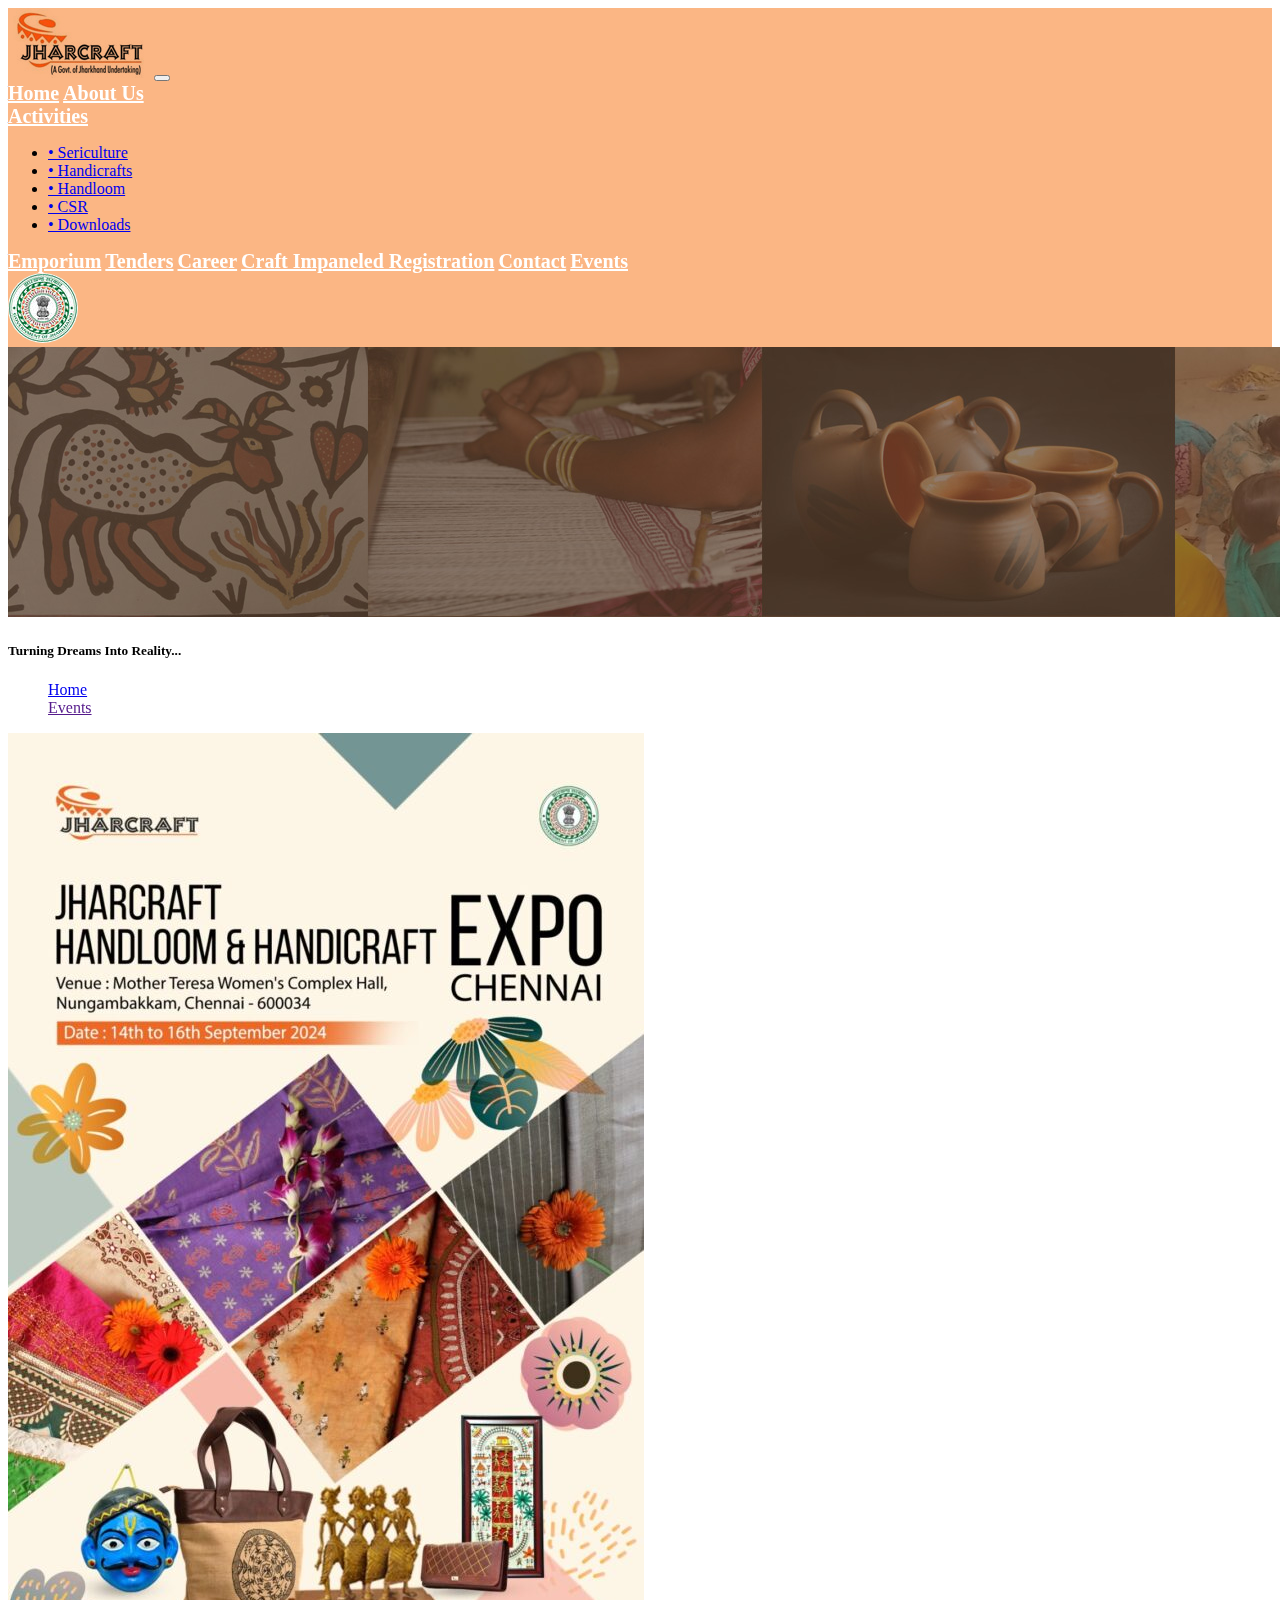
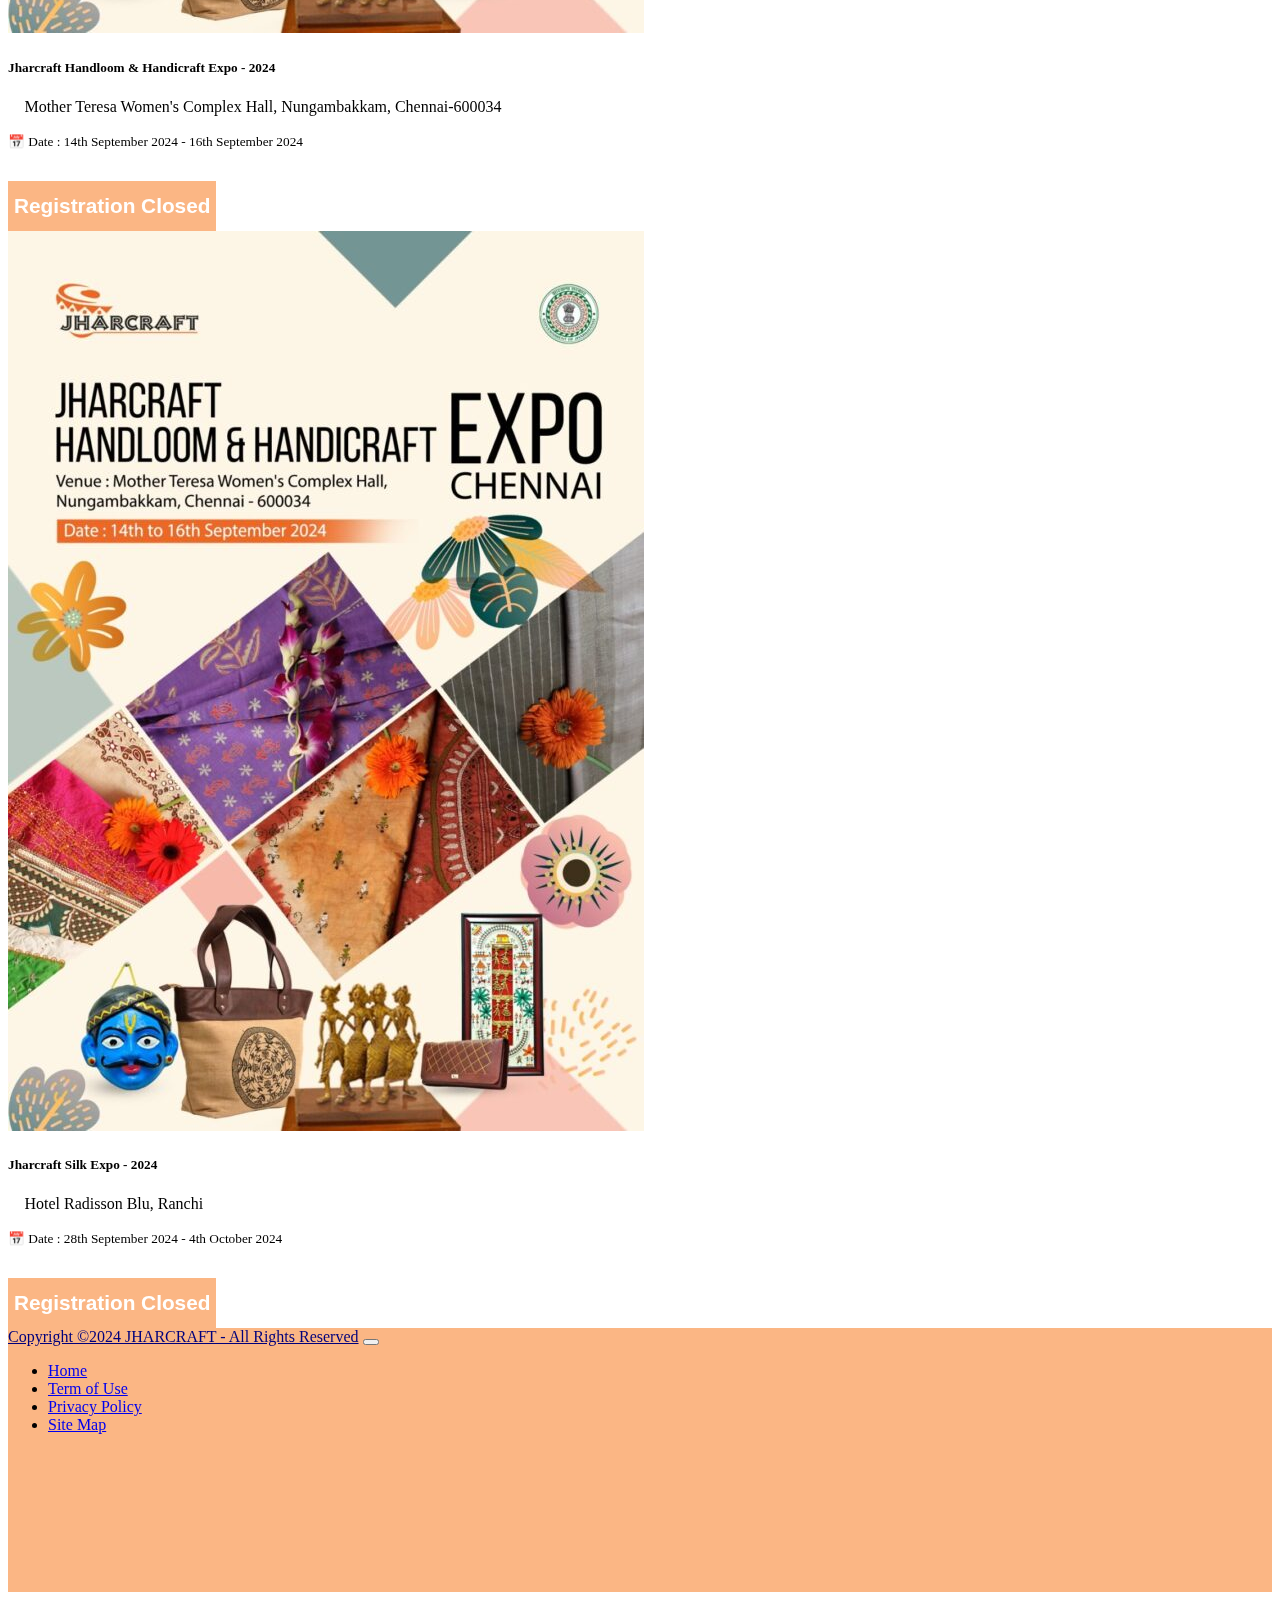
<file: events.html>
<!DOCTYPE html>
<html lang="en">

<head>
    <meta charset="UTF-8">
    <meta name="viewport" content="width=device-width, initial-scale=1.0">
    <title>Document</title>
    <link href="https://cdn.jsdelivr.net/npm/bootstrap@5.0.2/dist/css/bootstrap.min.css" rel="stylesheet"
        integrity="sha384-EVSTQN3/azprG1Anm3QDgpJLIm9Nao0Yz1ztcQTwFspd3yD65VohhpuuCOmLASjC" crossorigin="anonymous">
    <link rel="stylesheet" href="style.css">
</head>

<body>

    <nav class="navbar navbar-expand-lg navbar-light bg-light">
        <div class="container-fluid">
            <a class="navbar-brand" href="index.html"><img src="img/jhlogo.jpg" alt=""></a>
          <button class="navbar-toggler" type="button" data-bs-toggle="collapse" data-bs-target="#navbarNavAltMarkup" aria-controls="navbarNavAltMarkup" aria-expanded="false" aria-label="Toggle navigation">
            <span class="navbar-toggler-icon"></span>
          </button>
          <div class="collapse navbar-collapse" id="navbarNavAltMarkup">
            <div class="navbar-nav">
                <a class="nav-item nav-link" href="index.html">Home</a>
                <a class="nav-item nav-link" href="about.html">About Us</a>
                <li class="nav-item dropdown">
                    <a class="nav-link dropdown-toggle" href="#" id="navbarDarkDropdownMenuLink" role="button"
                        data-bs-toggle="dropdown" aria-expanded="false">
                        Activities
                    </a>
                    <ul class="dropdown-menu dropdown-menu-dark" aria-labelledby="navbarDarkDropdownMenuLink">
                        <li><a class="dropdown-item" href="seri.html">• Sericulture</a></li>
                        <li><a class="dropdown-item" href="handi.html">• Handicrafts</a></li>
                        <li><a class="dropdown-item" href="handloom.html">• Handloom</a></li>
                        <li><a class="dropdown-item" href="csr.html">• CSR</a></li>
                        <li><a class="dropdown-item" href="download.html">• Downloads</a></li>

                    </ul>
                </li>
                <a class="nav-item nav-link" href="emporium.html">Emporium</a>
                <a class="nav-item nav-link" href="tenders.html">Tenders</a>
                <a class="nav-item nav-link" href="career.html">Career</a>
                <a class="nav-item nav-link" href="https://jharcraft.in/implant/">Craft Impaneled Registration</a>
                <a class="nav-item nav-link" href="contact.html">Contact</a>
                <a class="nav-item nav-link" href="events.html">Events</a>
            </div>
            <img src="img//jhlogo2.jpg" id="logo2">
          </div>
        </div>
      </nav>


      <div class="d-flex flex-column">

    <div class="carousel-item active">
        <img src="img/banner.jpg" class="img-fluid d-block w-100" alt="...">
        <div class="carousel-caption d-none d-md-block">
            <h5>Turning Dreams Into Reality...</h5>
            <nav style="--bs-breadcrumb-divider: '>'; color: #ffffff;" aria-label="breadcrumb">
                <ol class="breadcrumb justify-content-center">
                    <li class="breadcrumb-item"><a href="index.html" class="text-light">Home</a></li>
                    <li class="breadcrumb-item active" aria-current="page"><a href="" class="text-light">Events</a></li>
                </ol>
            </nav>
        </div>
    </div>

        <div class="col mt-5 mx-5">
            <div class="c">
                <div class="col-md-4">
                    <img src="img/event 1.jpeg" class="img-fluid rounded-start" alt="...">
                </div>
                <div class="col-md-8">

                    <div class="card-body">
                        <h5 class="card-title">Jharcraft Handloom & Handicraft Expo - 2024</h5>
                        <p class="card-text">𖡡 Mother Teresa Women's Complex Hall, Nungambakkam, Chennai-600034</p>
                        <p class="card-text"><small class="text-muted">📅 Date : 14th September 2024 - 16th September 2024</small></p>
                        <button type="button" class="btn btn-outline-success">Registration Closed</button>
                    </div>
                </div>
            </div>
        </div>
        
        <div class="col mt-5 mx-5">
            <div class="c">
                <div class="col-md-2">
                    <img src="img/event 1.jpeg" class="img-fluid rounded-start" alt="...">
                </div>
                <div class="col-md-8">
                    <div class="card-body">
                        <h5 class="card-title">Jharcraft Silk Expo - 2024</h5>
                        <p class="card-text">𖡡 Hotel Radisson Blu, Ranchi</p>
                        <p class="card-text"><small class="text-muted">📅 Date : 28th September 2024 - 4th October 2024</small></p>
                        <button type="button" class="btn btn-outline-success">Registration Closed</button>
                    </div>
                </div>
            </div>
        </div>

      </div>


    <nav class="navbar navbar-expand-lg navbar-dark bg-dark">
        <div class="container-fluid">
            <a class="navbar-brand" href="#">Copyright ©2024 JHARCRAFT - All Rights Reserved</a>
            <button class="navbar-toggler" type="button" data-bs-toggle="collapse" data-bs-target="#navbarNav"
                aria-controls="navbarNav" aria-expanded="false" aria-label="Toggle navigation">
                <span class="navbar-toggler-icon"></span>
            </button>
            <div class="collapse navbar-collapse" id="navbarNav">
                <ul class="navbar-nav">
                    <li class="nav-item">
                        <a class="nav-link" aria-current="page" href="index.html">Home</a>
                    </li>
                    <li class="nav-item">
                        <a class="nav-link" href="term.html">Term of Use</a>
                    </li>
                    <li class="nav-item">
                        <a class="nav-link" href="privacy.html">Privacy Policy</a>
                    </li>
                    <li class="nav-item">
                        <a class="nav-link" href="site.html" tabindex="-1" aria-disabled="true">Site Map</a>
                    </li>
                </ul>
            </div>
        </div>
    </nav>


    <script src="https://cdn.jsdelivr.net/npm/@popperjs/core@2.9.2/dist/umd/popper.min.js"
        integrity="sha384-IQsoLXl5PILFhosVNubq5LC7Qb9DXgDA9i+tQ8Zj3iwWAwPtgFTxbJ8NT4GN1R8p"
        crossorigin="anonymous"></script>
    <script src="https://cdn.jsdelivr.net/npm/bootstrap@5.0.2/dist/js/bootstrap.min.js"
        integrity="sha384-cVKIPhGWiC2Al4u+LWgxfKTRIcfu0JTxR+EQDz/bgldoEyl4H0zUF0QKbrJ0EcQF"
        crossorigin="anonymous"></script>
</body>

</html>
</file>
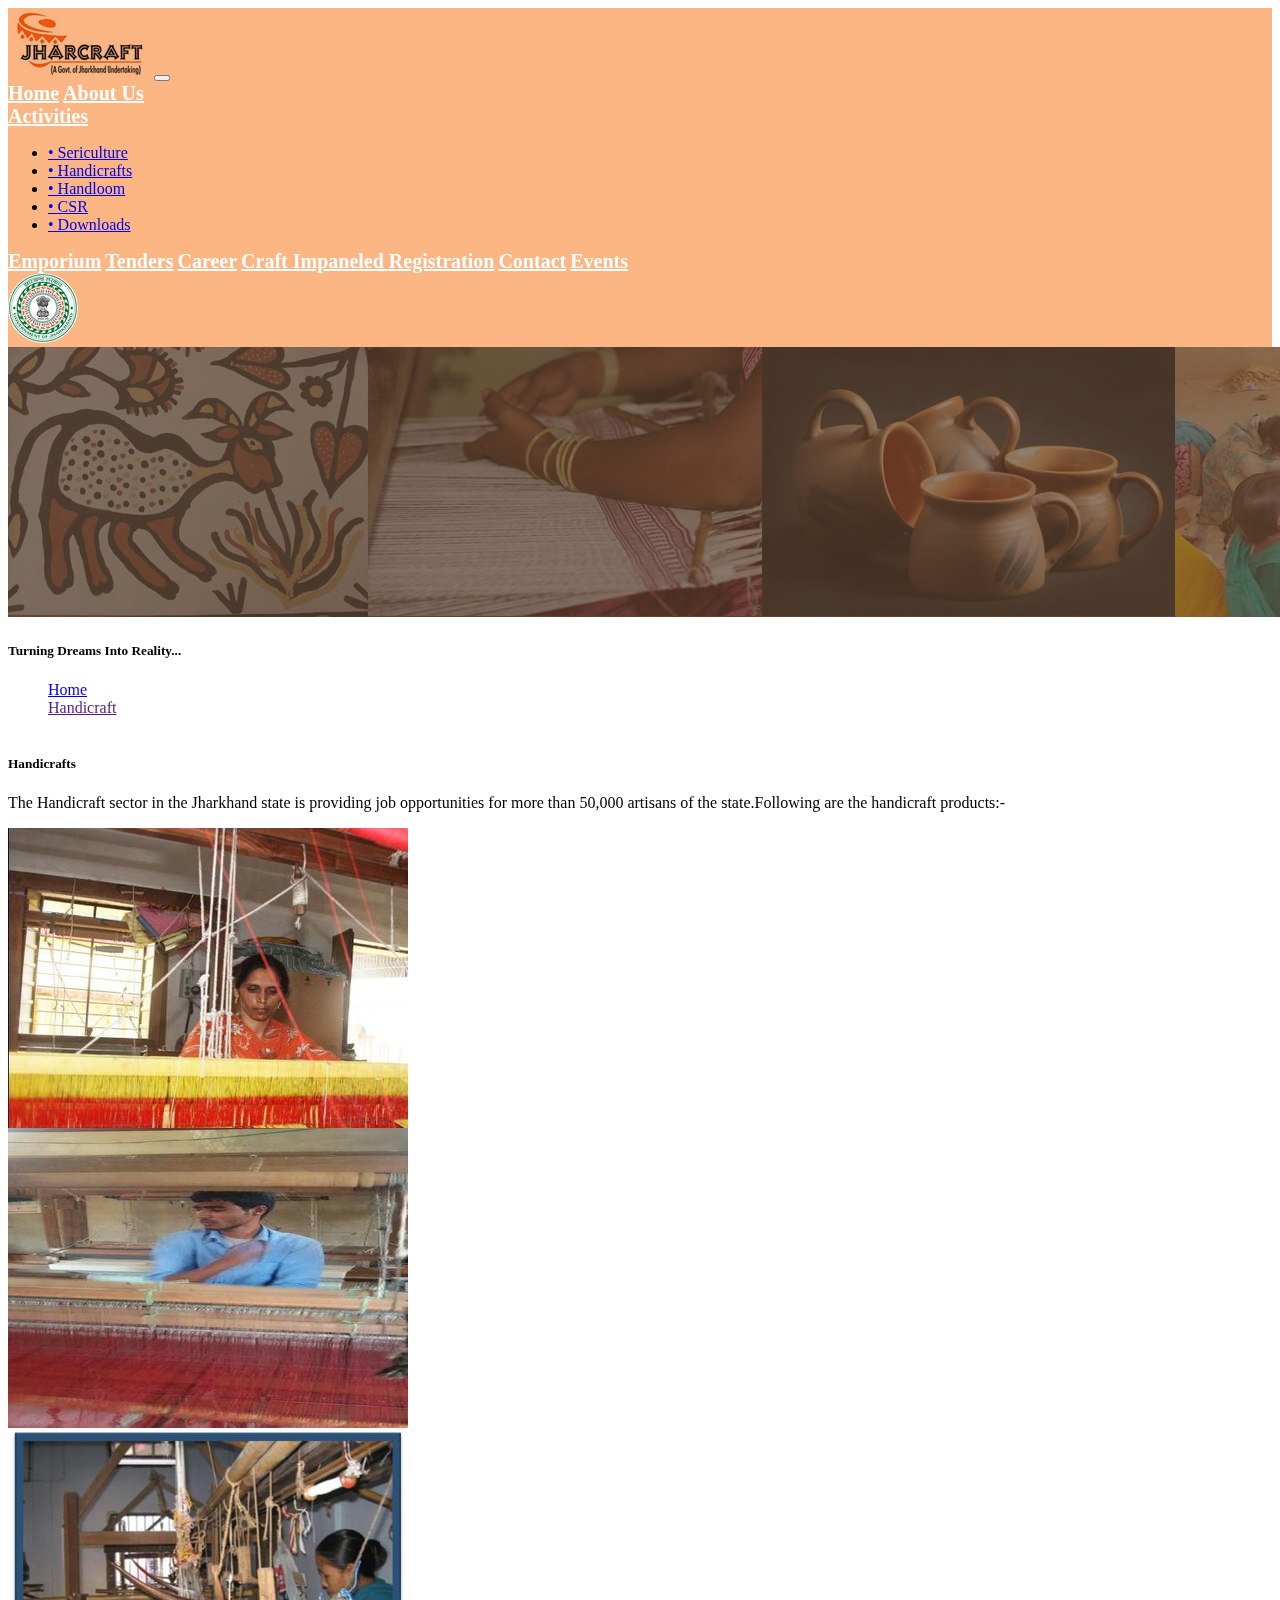
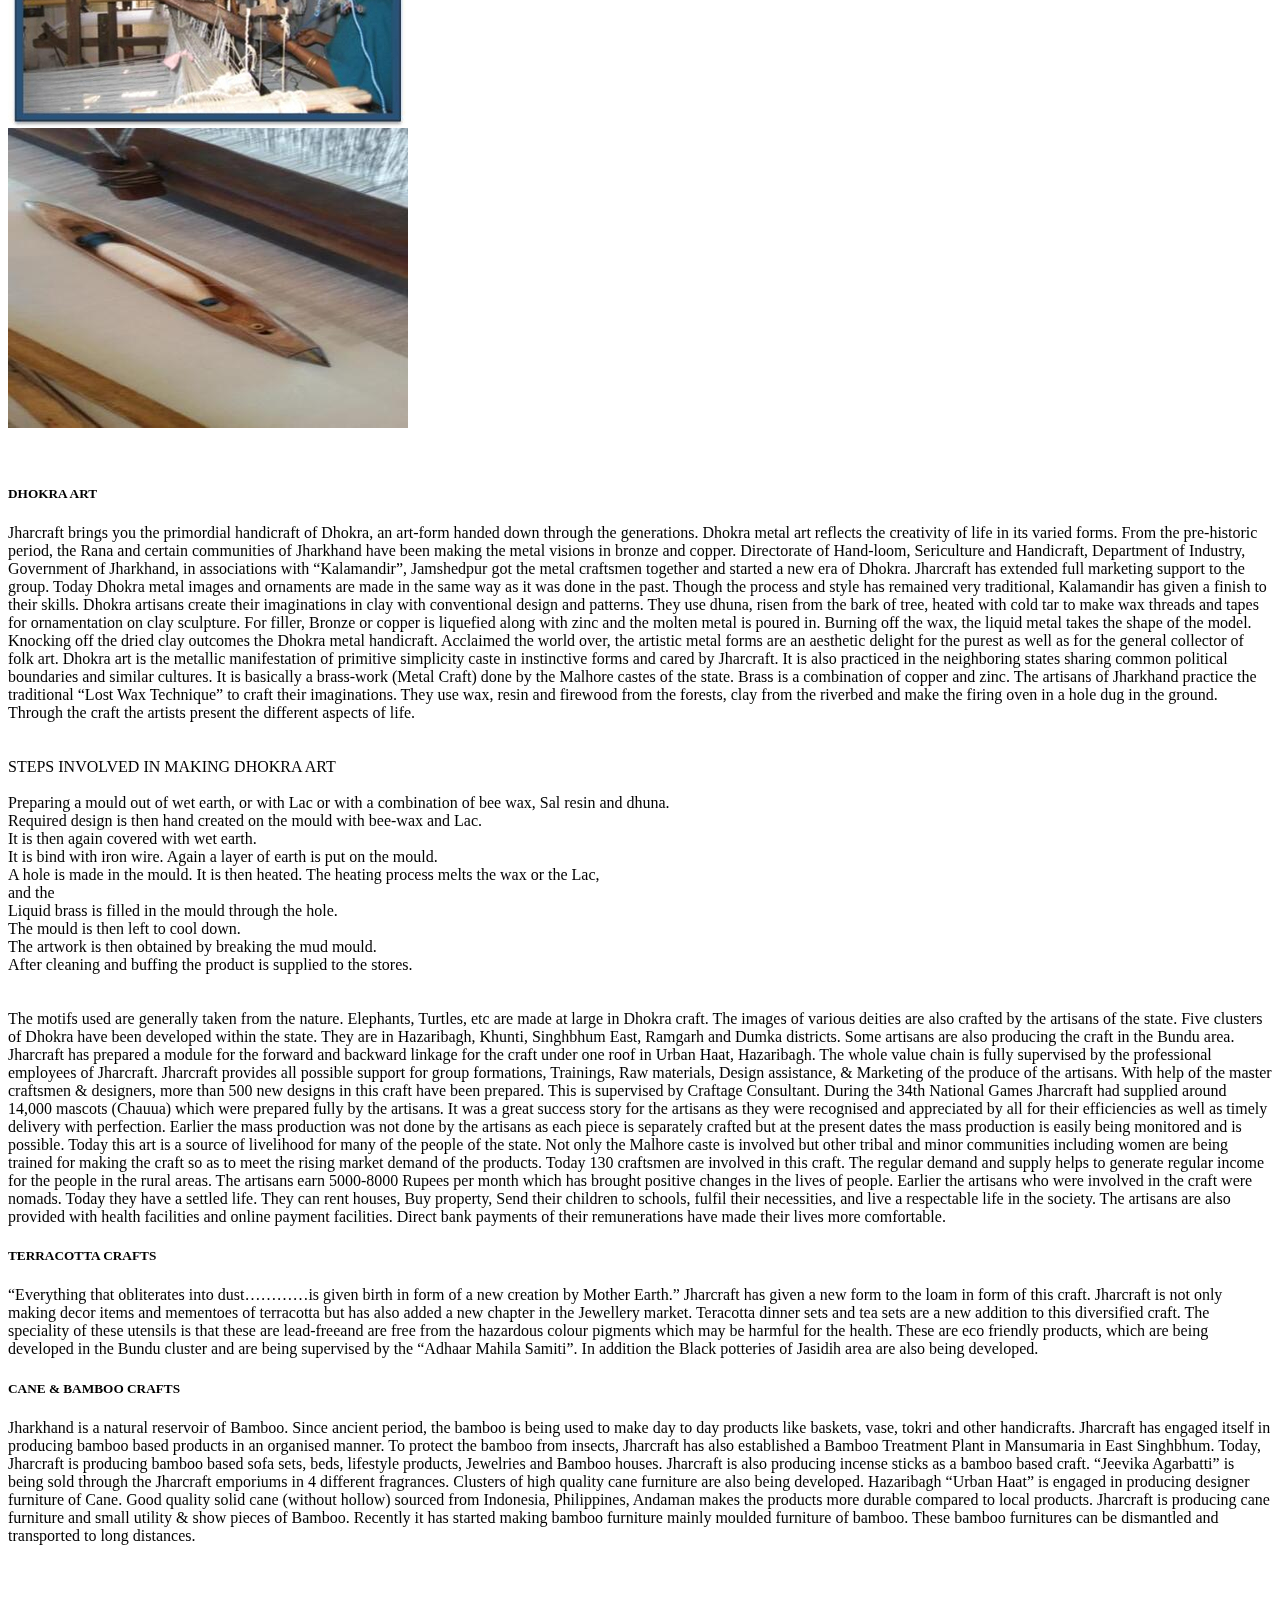
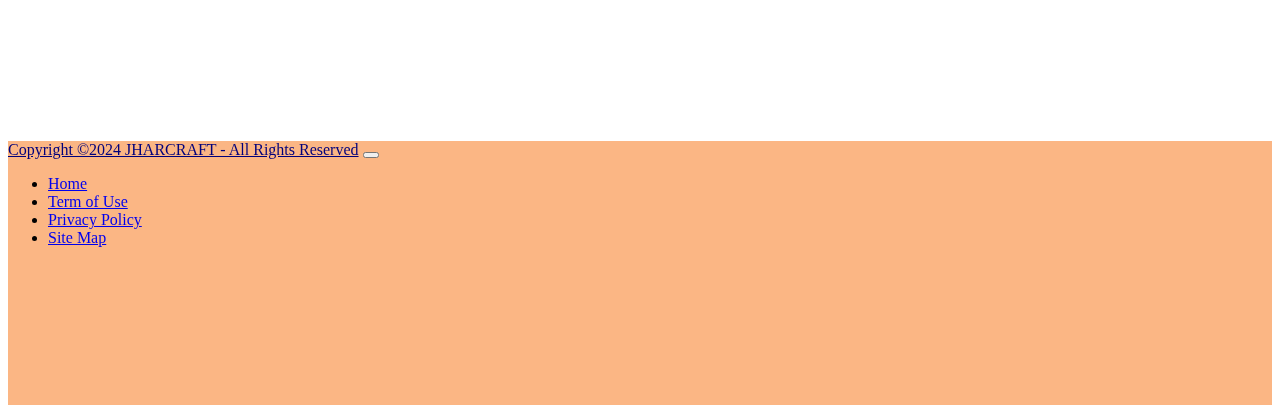
<file: handi.html>
<!DOCTYPE html>
<html lang="en">

<head>
    <meta charset="UTF-8">
    <meta name="viewport" content="width=device-width, initial-scale=1.0">
    <title>Document</title>
    <link href="https://cdn.jsdelivr.net/npm/bootstrap@5.0.2/dist/css/bootstrap.min.css" rel="stylesheet"
        integrity="sha384-EVSTQN3/azprG1Anm3QDgpJLIm9Nao0Yz1ztcQTwFspd3yD65VohhpuuCOmLASjC" crossorigin="anonymous">
    <link rel="stylesheet" href="style.css">
</head>

<body>

    <nav class="navbar navbar-expand-lg navbar-light bg-light">
        <div class="container-fluid">
            <a class="navbar-brand" href="index.html"><img src="img/jhlogo.jpg" alt=""></a>
            <button class="navbar-toggler" type="button" data-bs-toggle="collapse" data-bs-target="#navbarNavAltMarkup"
                aria-controls="navbarNavAltMarkup" aria-expanded="false" aria-label="Toggle navigation">
                <span class="navbar-toggler-icon"></span>
            </button>
            <div class="collapse navbar-collapse" id="navbarNavAltMarkup">
                <div class="navbar-nav">
                    <a class="nav-item nav-link" href="index.html">Home</a>
                    <a class="nav-item nav-link" href="about.html">About Us</a>
                    <li class="nav-item dropdown">
                        <a class="nav-link dropdown-toggle" href="#" id="navbarDarkDropdownMenuLink" role="button"
                            data-bs-toggle="dropdown" aria-expanded="false">
                            Activities
                        </a>
                        <ul class="dropdown-menu dropdown-menu-dark" aria-labelledby="navbarDarkDropdownMenuLink">
                            <li><a class="dropdown-item" href="seri.html">• Sericulture</a></li>
                            <li><a class="dropdown-item" href="handi.html">• Handicrafts</a></li>
                            <li><a class="dropdown-item" href="handloom.html">• Handloom</a></li>
                            <li><a class="dropdown-item" href="csr.html">• CSR</a></li>
                            <li><a class="dropdown-item" href="download.html">• Downloads</a></li>

                        </ul>
                    </li>
                    <a class="nav-item nav-link" href="emporium.html">Emporium</a>
                    <a class="nav-item nav-link" href="tenders.html">Tenders</a>
                    <a class="nav-item nav-link" href="career.html">Career</a>
                    <a class="nav-item nav-link" href="https://jharcraft.in/implant/">Craft Impaneled Registration</a>
                    <a class="nav-item nav-link" href="contact.html">Contact</a>
                    <a class="nav-item nav-link" href="events.html">Events</a>
                </div>
                <img src="img//jhlogo2.jpg" id="logo2">
            </div>
        </div>
    </nav>


    <div class="d-flex flex-column">

        <div class="carousel-item active">
            <img src="img/banner.jpg" class="img-fluid d-block w-100" alt="...">
            <div class="carousel-caption d-none d-md-block">
                <h5>Turning Dreams Into Reality...</h5>
                <nav style="--bs-breadcrumb-divider: '>'; color: #ffffff;" aria-label="breadcrumb">
                    <ol class="breadcrumb justify-content-center">
                        <li class="breadcrumb-item"><a href="index.html" class="text-light">Home</a></li>
                        <li class="breadcrumb-item active" aria-current="page"><a href=""
                                class="text-light">Handicraft</a></li>
                    </ol>
                </nav>
            </div>
        </div>



        
        <div class="card mt-5 mx-5" style="width: inherit;">
            
            <div class="card-body">
                <h5 class="card-title">Handicrafts</h5>
                <p class="card-text">The Handicraft sector in the Jharkhand state is providing job opportunities for more than 50,000 artisans of the state.Following are the handicraft products:-</p>

                    <div class="row row-cols-1 row-cols-md-4 g-4 mt-5 mx-5">
                        <div class="col">
                            <div class="card image-container">
                                <img src="img/ha1.jpg" class="card-img-top" alt="...">
                            </div>
                        </div>
                        <div class="col">
                            <div class="card image-container">
                                <img src="img/ha2.jpg" class="card-img-top" alt="...">
                            </div>
                        </div>
                        <div class="col">
                            <div class="card image-container">
                                <img src="img/ha3.jpg" class="card-img-top" alt="...">
                            </div>
                        </div>
                        <div class="col">
                            <div class="card image-container">
                                <img src="img/ha4.jpg" class="card-img-top" alt="...">
                            </div>
                        </div>
                    </div>    <br><br>
                   
                <h5 class="card-title">DHOKRA ART</h5>
                <p class="card-text">Jharcraft brings you the primordial handicraft of Dhokra, an art-form handed down through the generations. Dhokra metal art reflects the creativity of life in its varied forms. From the pre-historic period, the Rana and certain communities of Jharkhand have been making the metal visions in bronze and copper.

                    Directorate of Hand-loom, Sericulture and Handicraft, Department of Industry, Government of Jharkhand, in associations with “Kalamandir”, Jamshedpur got the metal craftsmen together and started a new era of Dhokra. Jharcraft has extended full marketing support to the group. Today Dhokra metal images and ornaments are made in the same way as it was done in the past. Though the process and style has remained very traditional, Kalamandir has given a finish to their skills. Dhokra artisans create their imaginations in clay with conventional design and patterns. They use dhuna, risen from the bark of tree, heated with cold tar to make wax threads and tapes for ornamentation on clay sculpture. For filler, Bronze or copper is liquefied along with zinc and the molten metal is poured in. Burning off the wax, the liquid metal takes the shape of the model. Knocking off the dried clay outcomes the Dhokra metal handicraft. Acclaimed the world over, the artistic metal forms are an aesthetic delight for the purest as well as for the general collector of folk art. Dhokra art is the metallic manifestation of primitive simplicity caste in instinctive forms and cared by Jharcraft.
                    
                    It is also practiced in the neighboring states sharing common political boundaries and similar cultures. It is basically a brass-work (Metal Craft) done by the Malhore castes of the state. Brass is a combination of copper and zinc. The artisans of Jharkhand practice the traditional “Lost Wax Technique” to craft their imaginations. They use wax, resin and firewood from the forests, clay from the riverbed and make the firing oven in a hole dug in the ground. Through the craft the artists present the different aspects of life.
                    <br>
                    <br><br>
                    STEPS INVOLVED IN MAKING DHOKRA ART
                    <br><br>
                    Preparing a mould out of wet earth, or with Lac or with a combination of bee wax, Sal resin and dhuna.<br>
                    Required design is then hand created on the mould with bee-wax and Lac.<br>
                    It is then again covered with wet earth.<br>
                    It is bind with iron wire. Again a layer of earth is put on the mould.<br>
                    A hole is made in the mould. It is then heated. The heating process melts the wax or the Lac,<br> and the
                    <br>Liquid brass is filled in the mould through the hole.<br>
                    The mould is then left to cool down.<br>
                    The artwork is then obtained by breaking the mud mould.<br>
                    After cleaning and buffing the product is supplied to the stores.<br><br><br>
                    The motifs used are generally taken from the nature. Elephants, Turtles, etc are made at large in Dhokra craft. The images of various deities are also crafted by the artisans of the state.
                    
                    Five clusters of Dhokra have been developed within the state. They are in Hazaribagh, Khunti, Singhbhum East, Ramgarh and Dumka districts. Some artisans are also producing the craft in the Bundu area.
                    
                    Jharcraft has prepared a module for the forward and backward linkage for the craft under one roof in Urban Haat, Hazaribagh. The whole value chain is fully supervised by the professional employees of Jharcraft. Jharcraft provides all possible support for group formations, Trainings, Raw materials, Design assistance, & Marketing of the produce of the artisans. With help of the master craftsmen & designers, more than 500 new designs in this craft have been prepared. This is supervised by Craftage Consultant.
                    
                    During the 34th National Games Jharcraft had supplied around 14,000 mascots (Chauua) which were prepared fully by the artisans. It was a great success story for the artisans as they were recognised and appreciated by all for their efficiencies as well as timely delivery with perfection. Earlier the mass production was not done by the artisans as each piece is separately crafted but at the present dates the mass production is easily being monitored and is possible.
                    
                    Today this art is a source of livelihood for many of the people of the state. Not only the Malhore caste is involved but other tribal and minor communities including women are being trained for making the craft so as to meet the rising market demand of the products. Today 130 craftsmen are involved in this craft. The regular demand and supply helps to generate regular income for the people in the rural areas.
                    
                    The artisans earn 5000-8000 Rupees per month which has brought positive changes in the lives of people. Earlier the artisans who were involved in the craft were nomads. Today they have a settled life. They can rent houses, Buy property, Send their children to schools, fulfil their necessities, and live a respectable life in the society. The artisans are also provided with health facilities and online payment facilities. Direct bank payments of their remunerations have made their lives more comfortable.</p>
                <h5 class="card-title">TERRACOTTA CRAFTS</h5>
                <p class="card-text">“Everything that obliterates into dust…………is given birth in form of a new creation by Mother Earth.”

                    Jharcraft has given a new form to the loam in form of this craft. Jharcraft is not only making decor items and mementoes of terracotta but has also added a new chapter in the Jewellery market. Teracotta dinner sets and tea sets are a new addition to this diversified craft. The speciality of these utensils is that these are lead-freeand are free from the hazardous colour pigments which may be harmful for the health. These are eco friendly products, which are being developed in the Bundu cluster and are being supervised by the “Adhaar Mahila Samiti”.
                    In addition the Black potteries of Jasidih area are also being developed.</p>
                <h5 class="card-title">CANE & BAMBOO CRAFTS</h5>
                <p class="card-text">Jharkhand is a natural reservoir of Bamboo. Since ancient period, the bamboo is being used to make day to day products like baskets, vase, tokri and other handicrafts. Jharcraft has engaged itself in producing bamboo based products in an organised manner. To protect the bamboo from insects, Jharcraft has also established a Bamboo Treatment Plant in Mansumaria in East Singhbhum. Today, Jharcraft is producing bamboo based sofa sets, beds, lifestyle products, Jewelries and Bamboo houses. Jharcraft is also producing incense sticks as a bamboo based craft. “Jeevika Agarbatti” is being sold through the Jharcraft emporiums in 4 different fragrances. Clusters of high quality cane furniture are also being developed. Hazaribagh “Urban Haat” is engaged in producing designer furniture of Cane. Good quality solid cane (without hollow) sourced from Indonesia, Philippines, Andaman makes the products more durable compared to local products.

                    Jharcraft is producing cane furniture and small utility & show pieces of Bamboo. Recently it has started making bamboo furniture mainly moulded furniture of bamboo. These bamboo furnitures can be dismantled and transported to long distances.</p>
                <br><br><br><br>
            </div>

        </div>
    </div>
    <br><br><br><br><br><br>


    </div>


    <nav class="navbar navbar-expand-lg navbar-dark bg-dark">
        <div class="container-fluid">
            <a class="navbar-brand" href="#">Copyright ©2024 JHARCRAFT - All Rights Reserved</a>
            <button class="navbar-toggler" type="button" data-bs-toggle="collapse" data-bs-target="#navbarNav"
                aria-controls="navbarNav" aria-expanded="false" aria-label="Toggle navigation">
                <span class="navbar-toggler-icon"></span>
            </button>
            <div class="collapse navbar-collapse" id="navbarNav">
                <ul class="navbar-nav">
                    <li class="nav-item">
                        <a class="nav-link" aria-current="page" href="index.html">Home</a>
                    </li>
                    <li class="nav-item">
                        <a class="nav-link" href="term.html">Term of Use</a>
                    </li>
                    <li class="nav-item">
                        <a class="nav-link" href="privacy.html">Privacy Policy</a>
                    </li>
                    <li class="nav-item">
                        <a class="nav-link" href="site.html" tabindex="-1" aria-disabled="true">Site Map</a>
                    </li>
                </ul>
            </div>
        </div>
    </nav>


    <script src="https://cdn.jsdelivr.net/npm/@popperjs/core@2.9.2/dist/umd/popper.min.js"
        integrity="sha384-IQsoLXl5PILFhosVNubq5LC7Qb9DXgDA9i+tQ8Zj3iwWAwPtgFTxbJ8NT4GN1R8p"
        crossorigin="anonymous"></script>
    <script src="https://cdn.jsdelivr.net/npm/bootstrap@5.0.2/dist/js/bootstrap.min.js"
        integrity="sha384-cVKIPhGWiC2Al4u+LWgxfKTRIcfu0JTxR+EQDz/bgldoEyl4H0zUF0QKbrJ0EcQF"
        crossorigin="anonymous"></script>
</body>

</html>
</file>
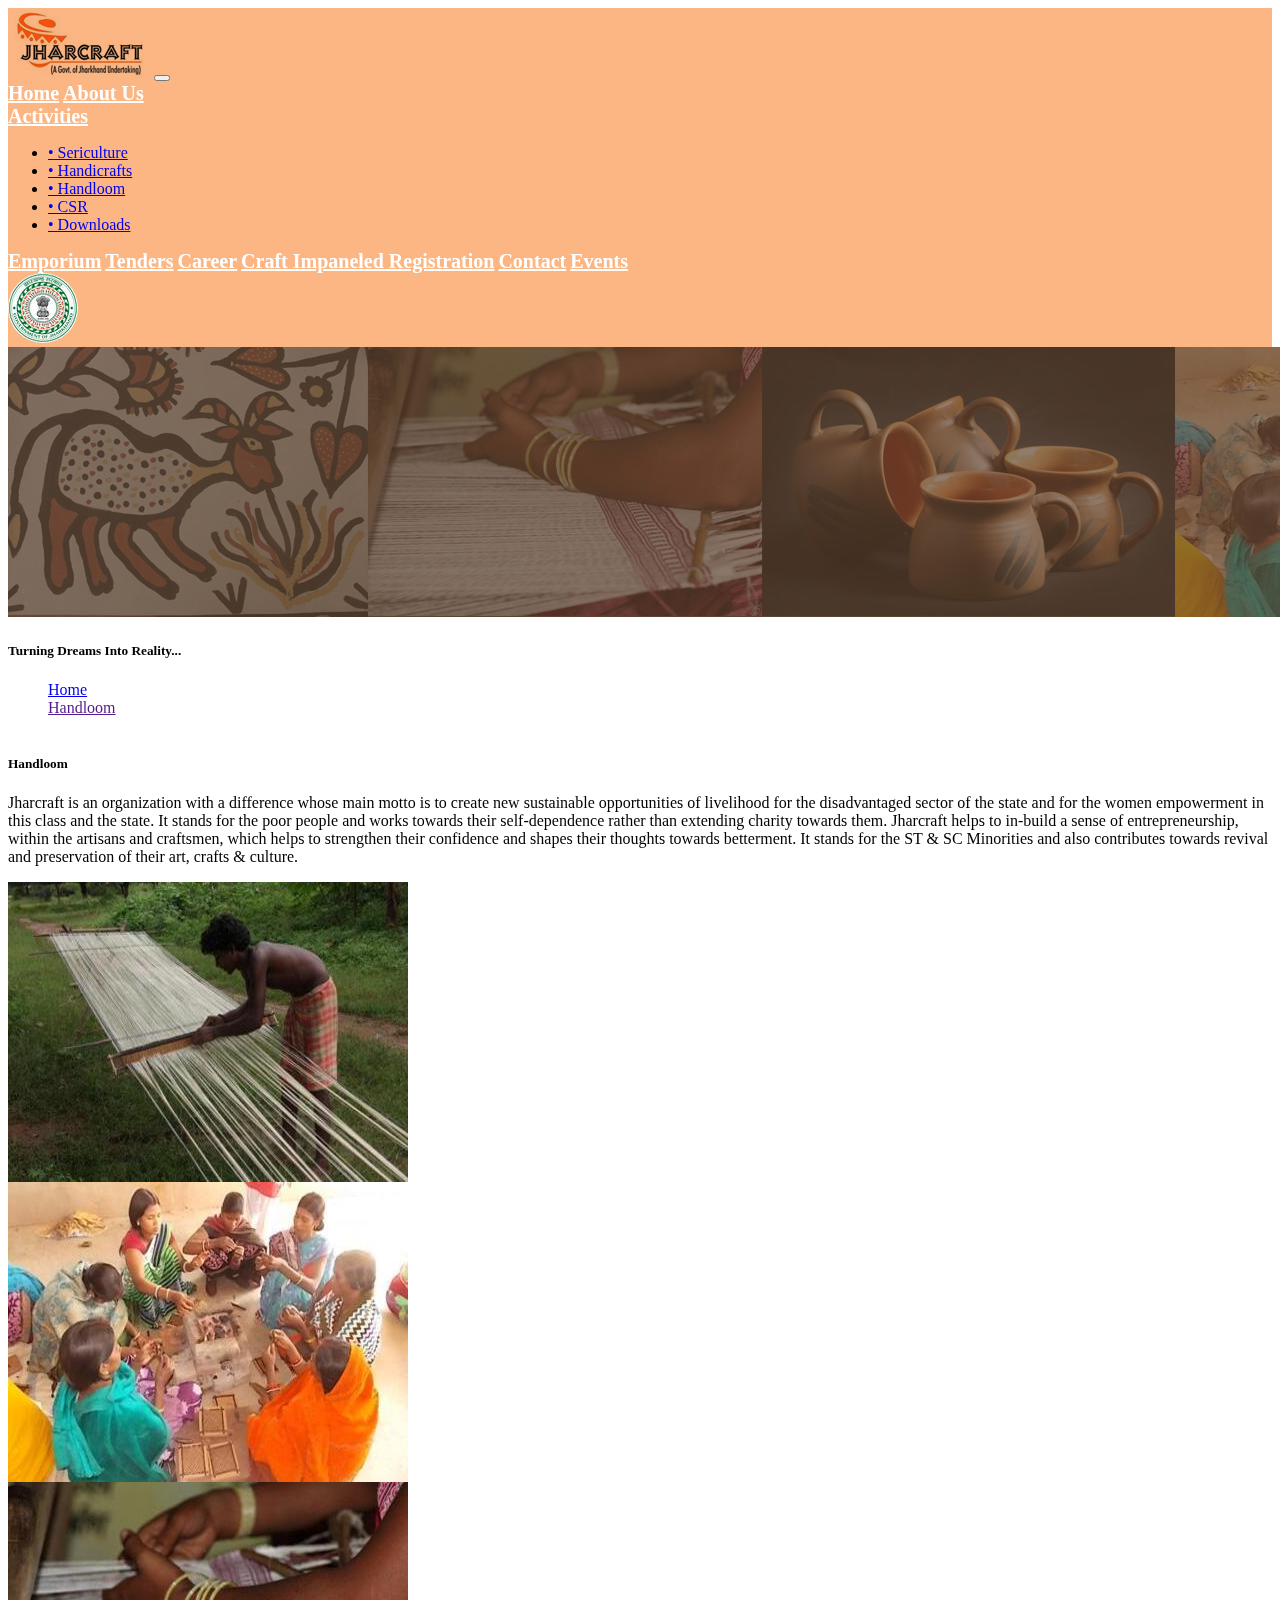
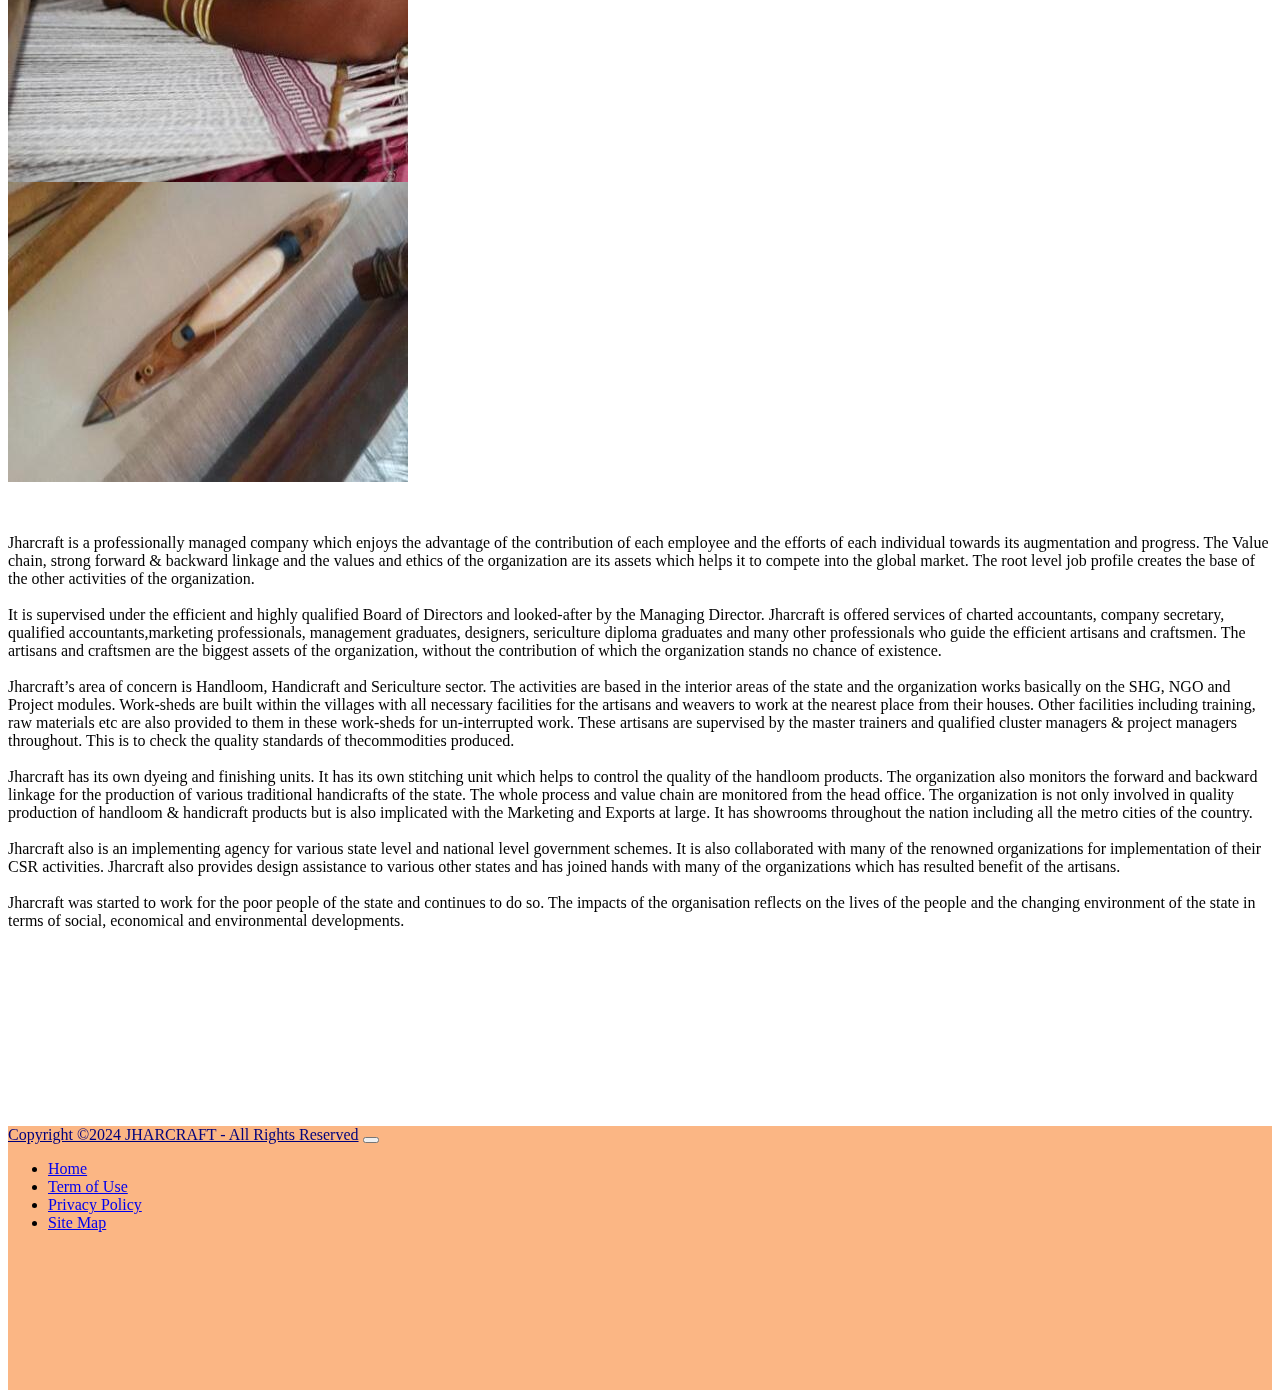
<file: handloom.html>
<!DOCTYPE html>
<html lang="en">

<head>
    <meta charset="UTF-8">
    <meta name="viewport" content="width=device-width, initial-scale=1.0">
    <title>Document</title>
    <link href="https://cdn.jsdelivr.net/npm/bootstrap@5.0.2/dist/css/bootstrap.min.css" rel="stylesheet"
        integrity="sha384-EVSTQN3/azprG1Anm3QDgpJLIm9Nao0Yz1ztcQTwFspd3yD65VohhpuuCOmLASjC" crossorigin="anonymous">
    <link rel="stylesheet" href="style.css">
</head>

<body>

    <nav class="navbar navbar-expand-lg navbar-light bg-light">
        <div class="container-fluid">
            <a class="navbar-brand" href="index.html"><img src="img/jhlogo.jpg" alt=""></a>
            <button class="navbar-toggler" type="button" data-bs-toggle="collapse" data-bs-target="#navbarNavAltMarkup"
                aria-controls="navbarNavAltMarkup" aria-expanded="false" aria-label="Toggle navigation">
                <span class="navbar-toggler-icon"></span>
            </button>
            <div class="collapse navbar-collapse" id="navbarNavAltMarkup">
                <div class="navbar-nav">
                    <a class="nav-item nav-link" href="index.html">Home</a>
                    <a class="nav-item nav-link" href="about.html">About Us</a>
                    <li class="nav-item dropdown">
                        <a class="nav-link dropdown-toggle" href="#" id="navbarDarkDropdownMenuLink" role="button"
                            data-bs-toggle="dropdown" aria-expanded="false">
                            Activities
                        </a>
                        <ul class="dropdown-menu dropdown-menu-dark" aria-labelledby="navbarDarkDropdownMenuLink">
                            <li><a class="dropdown-item" href="seri.html">• Sericulture</a></li>
                            <li><a class="dropdown-item" href="handi.html">• Handicrafts</a></li>
                            <li><a class="dropdown-item" href="handloom.html">• Handloom</a></li>
                            <li><a class="dropdown-item" href="csr.html">• CSR</a></li>
                            <li><a class="dropdown-item" href="download.html">• Downloads</a></li>

                        </ul>
                    </li>
                    <a class="nav-item nav-link" href="emporium.html">Emporium</a>
                    <a class="nav-item nav-link" href="tenders.html">Tenders</a>
                    <a class="nav-item nav-link" href="career.html">Career</a>
                    <a class="nav-item nav-link" href="https://jharcraft.in/implant/">Craft Impaneled Registration</a>
                    <a class="nav-item nav-link" href="contact.html">Contact</a>
                    <a class="nav-item nav-link" href="events.html">Events</a>
                </div>
                <img src="img//jhlogo2.jpg" id="logo2">
            </div>
        </div>
    </nav>


    <div class="d-flex flex-column">

        <div class="carousel-item active">
            <img src="img/banner.jpg" class="img-fluid d-block w-100" alt="...">
            <div class="carousel-caption d-none d-md-block">
                <h5>Turning Dreams Into Reality...</h5>
                <nav style="--bs-breadcrumb-divider: '>'; color: #ffffff;" aria-label="breadcrumb">
                    <ol class="breadcrumb justify-content-center">
                        <li class="breadcrumb-item"><a href="index.html" class="text-light">Home</a></li>
                        <li class="breadcrumb-item active" aria-current="page"><a href=""
                                class="text-light">Handloom</a></li>
                    </ol>
                </nav>
            </div>
        </div>

        <div class="card mt-5 mx-5" style="width: inherit;">

            <div class="card-body">
                <h5 class="card-title">Handloom</h5>
                <p class="card-text">Jharcraft is an organization with a difference whose main motto is to create new
                    sustainable opportunities of livelihood for the disadvantaged sector of the state and for the women
                    empowerment in this class and the state. It stands for the poor people and works towards their
                    self-dependence rather than extending charity towards them. Jharcraft helps to in-build a sense of
                    entrepreneurship, within the artisans and craftsmen, which helps to strengthen their confidence and
                    shapes their thoughts towards betterment. It stands for the ST & SC Minorities and also contributes
                    towards revival and preservation of their art, crafts & culture.</p>

                <div class="row row-cols-1 row-cols-md-4 g-4 mt-5 mx-5">
                    <div class="col">
                        <div class="card image-container">
                            <img src="img/hx1.jpg" class="card-img-top" alt="...">
                        </div>
                    </div>
                    <div class="col">
                        <div class="card image-container">
                            <img src="img/hx2.jpg" class="card-img-top" alt="...">
                        </div>
                    </div>
                    <div class="col">
                        <div class="card image-container">
                            <img src="img/hx3.jpg" class="card-img-top" alt="...">
                        </div>
                    </div>
                    <div class="col">
                        <div class="card image-container">
                            <img src="img/hx4.jpg" class="card-img-top" alt="...">
                        </div>
                    </div>
                </div> <br><br>

                <p class="card-text">Jharcraft is a professionally managed company which enjoys the advantage of the
                    contribution of each employee and the efforts of each individual towards its augmentation and
                    progress. The Value chain, strong forward & backward linkage and the values and ethics of the
                    organization are its assets which helps it to compete into the global market. The root level job
                    profile creates the base of the other activities of the organization.
                    <br><br>
                    It is supervised under the efficient and highly qualified Board of Directors and looked-after by the
                    Managing Director. Jharcraft is offered services of charted accountants, company secretary,
                    qualified accountants,marketing professionals, management graduates, designers, sericulture diploma
                    graduates and many other professionals who guide the efficient artisans and craftsmen. The artisans
                    and craftsmen are the biggest assets of the organization, without the contribution of which the
                    organization stands no chance of existence.
                    <br><br>
                    Jharcraft’s area of concern is Handloom, Handicraft and Sericulture sector. The activities are based
                    in the interior areas of the state and the organization works basically on the SHG, NGO and Project
                    modules. Work-sheds are built within the villages with all necessary facilities for the artisans and
                    weavers to work at the nearest place from their houses. Other facilities including training, raw
                    materials etc are also provided to them in these work-sheds for un-interrupted work. These artisans
                    are supervised by the master trainers and qualified cluster managers & project managers throughout.
                    This is to check the quality standards of thecommodities produced.
                    <br><br>
                    Jharcraft has its own dyeing and finishing units. It has its own stitching unit which helps to
                    control the quality of the handloom products. The organization also monitors the forward and
                    backward linkage for the production of various traditional handicrafts of the state. The whole
                    process and value chain are monitored from the head office. The organization is not only involved in
                    quality production of handloom & handicraft products but is also implicated with the Marketing and
                    Exports at large. It has showrooms throughout the nation including all the metro cities of the
                    country.
                    <br><br>
                    Jharcraft also is an implementing agency for various state level and national level government
                    schemes. It is also collaborated with many of the renowned organizations for implementation of their
                    CSR activities. Jharcraft also provides design assistance to various other states and has joined
                    hands with many of the organizations which has resulted benefit of the artisans.
                    <br><br>
                    Jharcraft was started to work for the poor people of the state and continues to do so. The impacts
                    of the organisation reflects on the lives of the people and the changing environment of the state in
                    terms of social, economical and environmental developments.
                </p>

                <br><br><br><br>
            </div>

        </div>
    </div>
    <br><br><br><br><br><br>


    </div>


    <nav class="navbar navbar-expand-lg navbar-dark bg-dark">
        <div class="container-fluid">
            <a class="navbar-brand" href="#">Copyright ©2024 JHARCRAFT - All Rights Reserved</a>
            <button class="navbar-toggler" type="button" data-bs-toggle="collapse" data-bs-target="#navbarNav"
                aria-controls="navbarNav" aria-expanded="false" aria-label="Toggle navigation">
                <span class="navbar-toggler-icon"></span>
            </button>
            <div class="collapse navbar-collapse" id="navbarNav">
                <ul class="navbar-nav">
                    <li class="nav-item">
                        <a class="nav-link" aria-current="page" href="index.html">Home</a>
                    </li>
                    <li class="nav-item">
                        <a class="nav-link" href="term.html">Term of Use</a>
                    </li>
                    <li class="nav-item">
                        <a class="nav-link" href="privacy.html">Privacy Policy</a>
                    </li>
                    <li class="nav-item">
                        <a class="nav-link" href="site.html" tabindex="-1" aria-disabled="true">Site Map</a>
                    </li>
                </ul>
            </div>
        </div>
    </nav>


    <script src="https://cdn.jsdelivr.net/npm/@popperjs/core@2.9.2/dist/umd/popper.min.js"
        integrity="sha384-IQsoLXl5PILFhosVNubq5LC7Qb9DXgDA9i+tQ8Zj3iwWAwPtgFTxbJ8NT4GN1R8p"
        crossorigin="anonymous"></script>
    <script src="https://cdn.jsdelivr.net/npm/bootstrap@5.0.2/dist/js/bootstrap.min.js"
        integrity="sha384-cVKIPhGWiC2Al4u+LWgxfKTRIcfu0JTxR+EQDz/bgldoEyl4H0zUF0QKbrJ0EcQF"
        crossorigin="anonymous"></script>
</body>

</html>
</file>
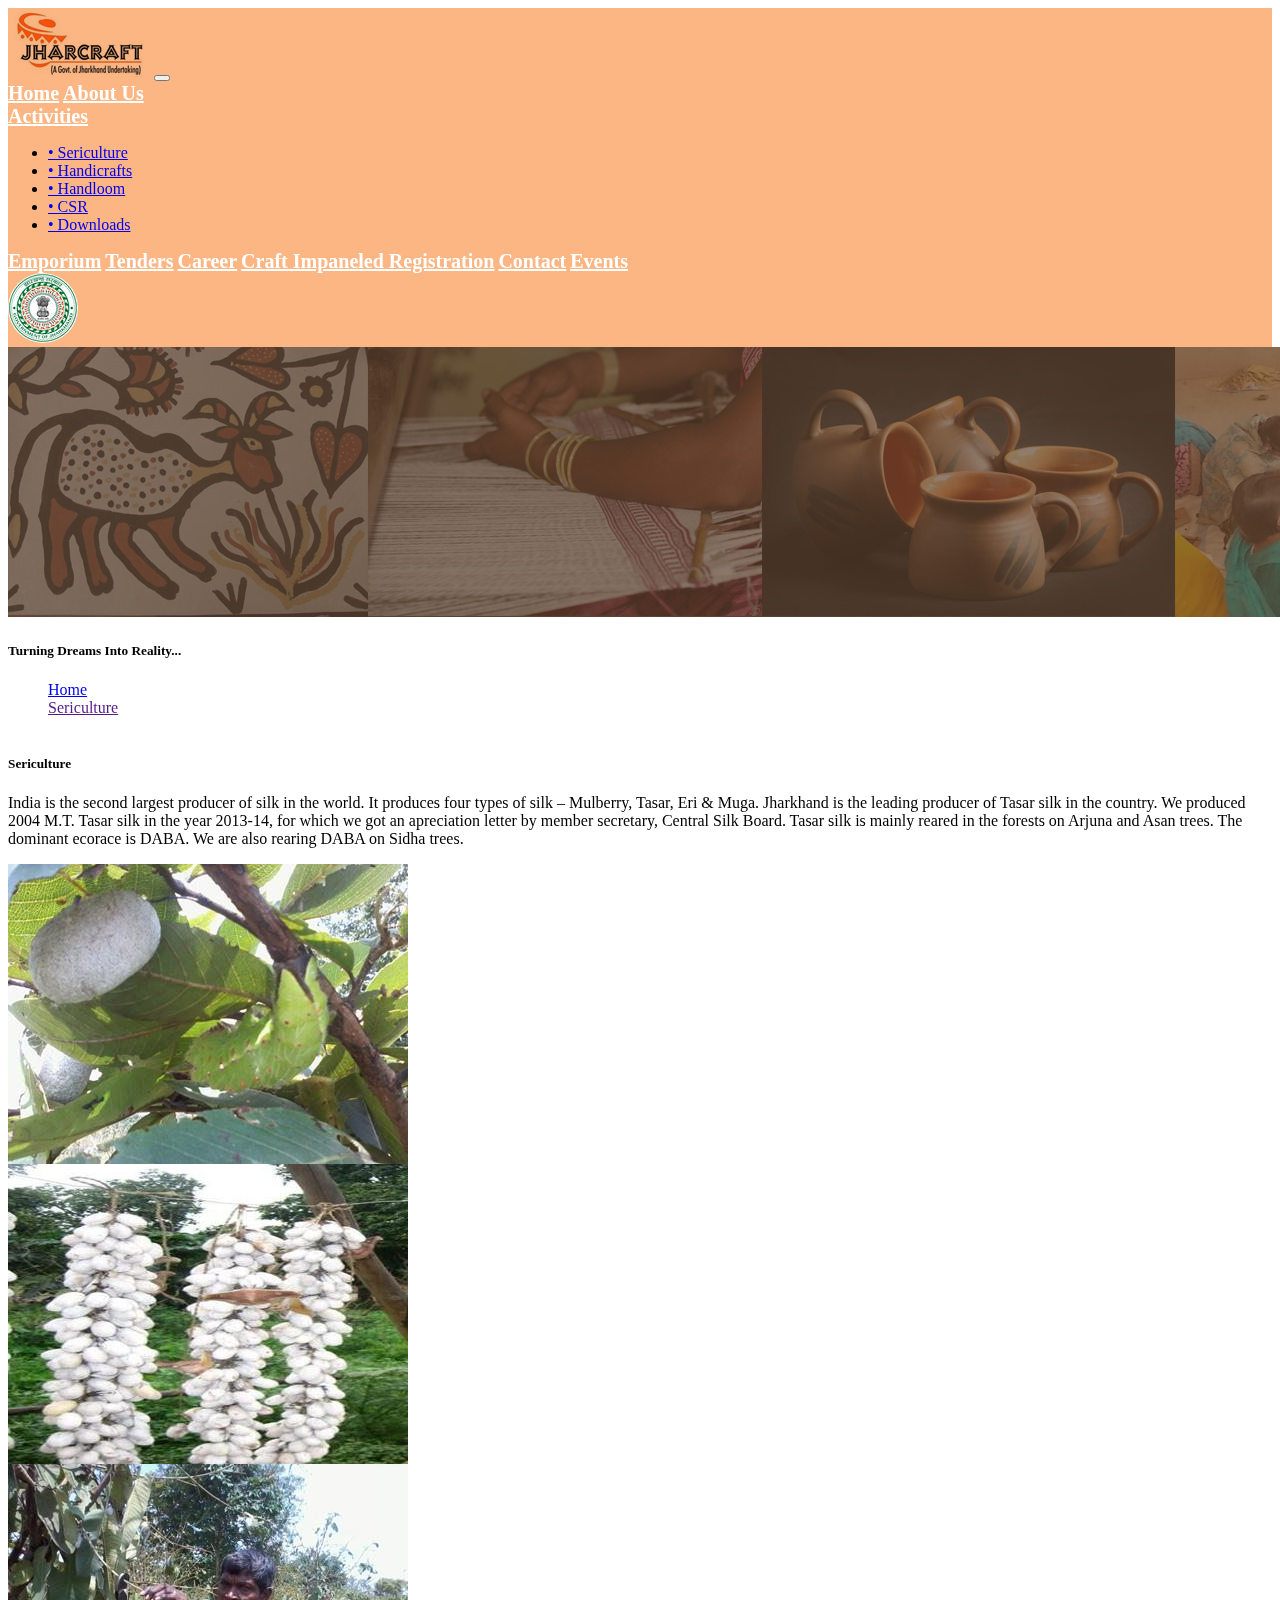
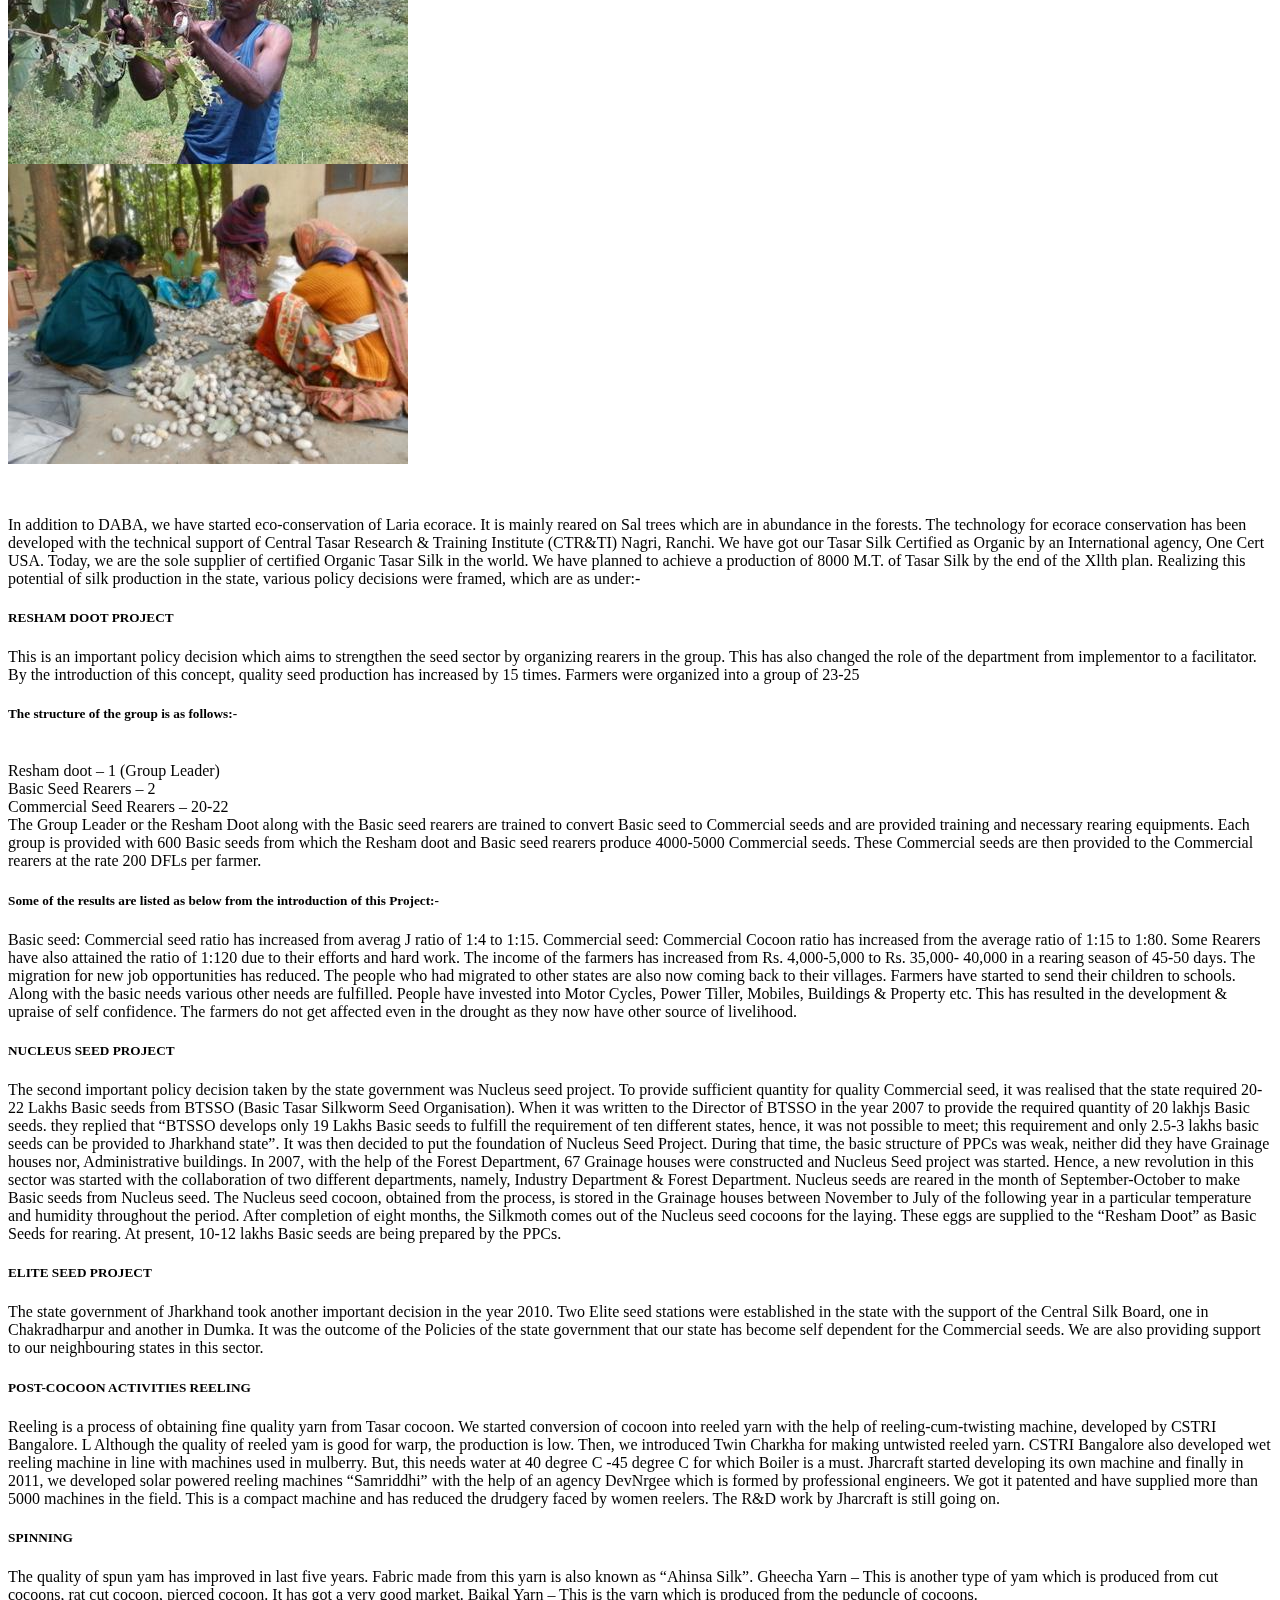
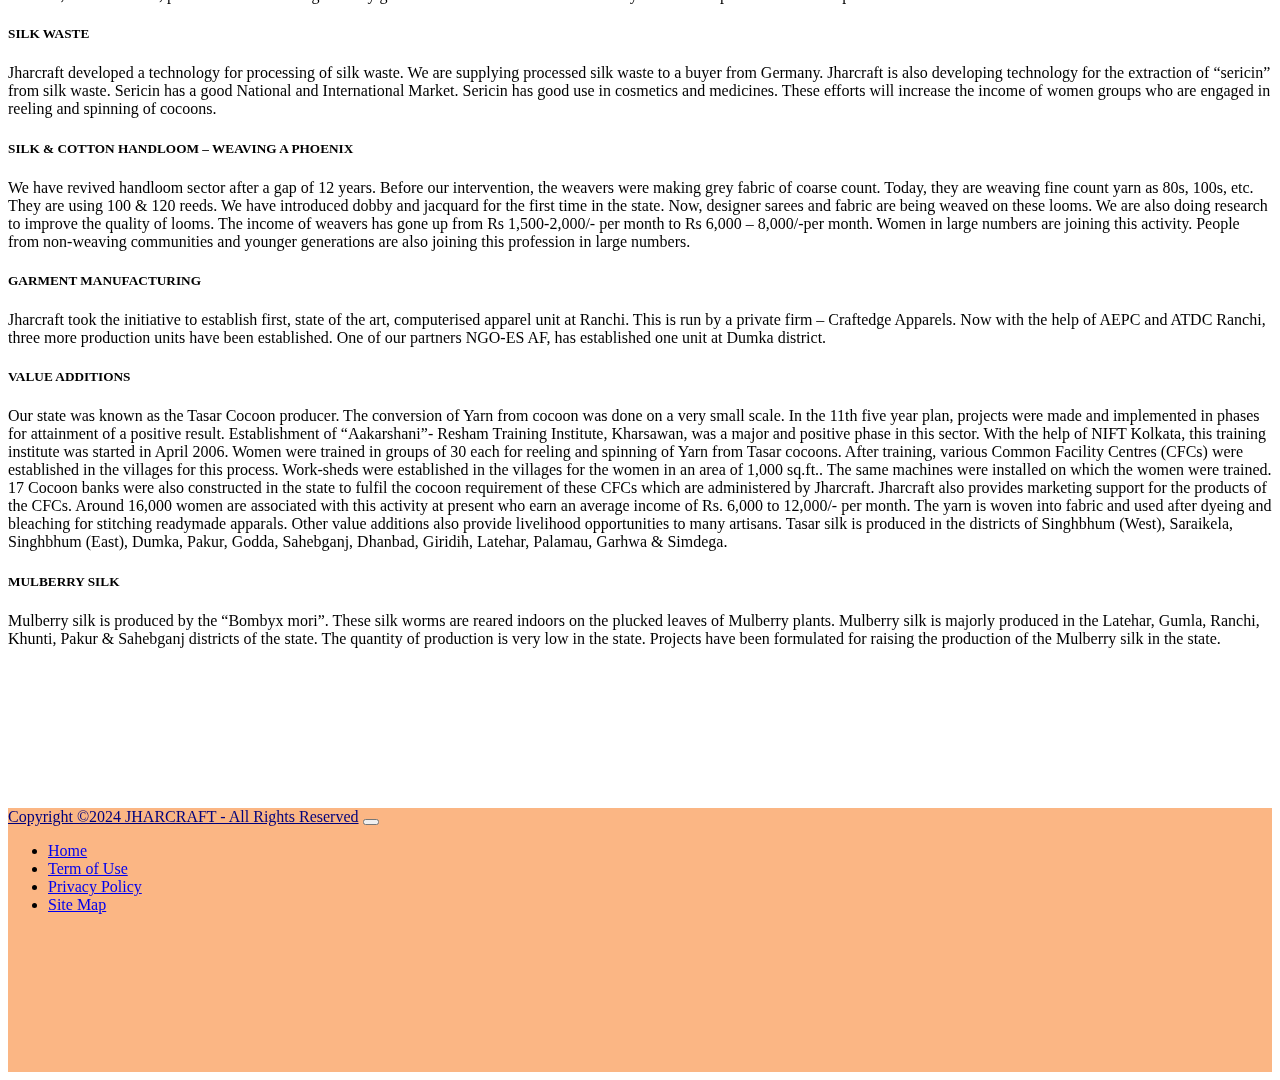
<file: seri.html>
<!DOCTYPE html>
<html lang="en">

<head>
    <meta charset="UTF-8">
    <meta name="viewport" content="width=device-width, initial-scale=1.0">
    <title>Document</title>
    <link href="https://cdn.jsdelivr.net/npm/bootstrap@5.0.2/dist/css/bootstrap.min.css" rel="stylesheet"
        integrity="sha384-EVSTQN3/azprG1Anm3QDgpJLIm9Nao0Yz1ztcQTwFspd3yD65VohhpuuCOmLASjC" crossorigin="anonymous">
    <link rel="stylesheet" href="style.css">
</head>

<body>

    <nav class="navbar navbar-expand-lg navbar-light bg-light">
        <div class="container-fluid">
            <a class="navbar-brand" href="index.html"><img src="img/jhlogo.jpg" alt=""></a>
            <button class="navbar-toggler" type="button" data-bs-toggle="collapse" data-bs-target="#navbarNavAltMarkup"
                aria-controls="navbarNavAltMarkup" aria-expanded="false" aria-label="Toggle navigation">
                <span class="navbar-toggler-icon"></span>
            </button>
            <div class="collapse navbar-collapse" id="navbarNavAltMarkup">
                <div class="navbar-nav">
                    <a class="nav-item nav-link" href="index.html">Home</a>
                    <a class="nav-item nav-link" href="about.html">About Us</a>
                    <li class="nav-item dropdown">
                        <a class="nav-link dropdown-toggle" href="#" id="navbarDarkDropdownMenuLink" role="button"
                            data-bs-toggle="dropdown" aria-expanded="false">
                            Activities
                        </a>
                        <ul class="dropdown-menu dropdown-menu-dark" aria-labelledby="navbarDarkDropdownMenuLink">
                            <li><a class="dropdown-item" href="seri.html">• Sericulture</a></li>
                            <li><a class="dropdown-item" href="handi.html">• Handicrafts</a></li>
                            <li><a class="dropdown-item" href="handloom.html">• Handloom</a></li>
                            <li><a class="dropdown-item" href="csr.html">• CSR</a></li>
                            <li><a class="dropdown-item" href="download.html">• Downloads</a></li>

                        </ul>
                    </li>
                    <a class="nav-item nav-link" href="emporium.html">Emporium</a>
                    <a class="nav-item nav-link" href="tenders.html">Tenders</a>
                    <a class="nav-item nav-link" href="career.html">Career</a>
                    <a class="nav-item nav-link" href="https://jharcraft.in/implant/">Craft Impaneled Registration</a>
                    <a class="nav-item nav-link" href="contact.html">Contact</a>
                    <a class="nav-item nav-link" href="events.html">Events</a>
                </div>
                <img src="img//jhlogo2.jpg" id="logo2">
            </div>
        </div>
    </nav>


    <div class="d-flex flex-column">

        <div class="carousel-item active">
            <img src="img/banner.jpg" class="img-fluid d-block w-100" alt="...">
            <div class="carousel-caption d-none d-md-block">
                <h5>Turning Dreams Into Reality...</h5>
                <nav style="--bs-breadcrumb-divider: '>'; color: #ffffff;" aria-label="breadcrumb">
                    <ol class="breadcrumb justify-content-center">
                        <li class="breadcrumb-item"><a href="index.html" class="text-light">Home</a></li>
                        <li class="breadcrumb-item active" aria-current="page"><a href=""
                                class="text-light">Sericulture</a></li>
                    </ol>
                </nav>
            </div>
        </div>

        <div class="card mt-5 mx-5" style="width: inherit;">
            
            <div class="card-body">
                <h5 class="card-title">Sericulture</h5>
                <p class="card-text">India is the second largest producer of silk in the world. It produces four types of silk – Mulberry, Tasar, Eri & Muga. Jharkhand is the leading producer of Tasar silk in the country. We produced 2004 M.T. Tasar silk in the year 2013-14, for which we got an apreciation letter by member secretary, Central Silk Board. Tasar silk is mainly reared in the forests on Arjuna and Asan trees. The dominant ecorace is DABA. We are also rearing DABA on Sidha trees.</p>

                    <div class="row row-cols-1 row-cols-md-4 g-4 mt-5 mx-5">
                        <div class="col">
                            <div class="card image-container">
                                <img src="img/s1.jpg" class="card-img-top" alt="...">
                            </div>
                        </div>
                        <div class="col">
                            <div class="card image-container">
                                <img src="img/s2.jpg" class="card-img-top" alt="...">
                            </div>
                        </div>
                        <div class="col">
                            <div class="card image-container">
                                <img src="img/s3.jpg" class="card-img-top" alt="...">
                            </div>
                        </div>
                        <div class="col">
                            <div class="card image-container">
                                <img src="img/s4.jpg" class="card-img-top" alt="...">
                            </div>
                        </div>
                    </div>    <br><br>
                    <p class="card-text">In addition to DABA, we have started eco-conservation of Laria ecorace. It is mainly reared on Sal trees which are in abundance in the forests. The technology for ecorace conservation has been developed with the technical support of Central Tasar Research & Training Institute (CTR&TI) Nagri, Ranchi.

                        We have got our Tasar Silk Certified as Organic by an International agency, One Cert USA. Today, we are the sole supplier of certified Organic Tasar Silk in the world. We have planned to achieve a production of 8000 M.T. of Tasar Silk by the end of the Xllth plan.
                        
                        Realizing this potential of silk production in the state, various policy decisions were framed, which are as under:-</p>
                <h5 class="card-title">RESHAM DOOT PROJECT</h5>
                <p class="card-text">This is an important policy decision which aims to strengthen the seed sector by organizing rearers in the group. This has also changed the role of the department from implementor to a facilitator. By the introduction of this concept, quality seed production has increased by 15 times.

                    Farmers were organized into a group of 23-25</p>
                <h5 class="card-title">The structure of the group is as follows:-</h5>
                <p class="card-text"><br>Resham doot – 1 (Group Leader)
                    <br>Basic Seed Rearers – 2
                    <br>Commercial Seed Rearers – 20-22
                    <br>The Group Leader or the Resham Doot along with the Basic seed rearers are trained to convert Basic seed to Commercial seeds and are provided training and necessary rearing equipments. Each group is provided with 600 Basic seeds from which the Resham doot and Basic seed rearers produce 4000-5000 Commercial seeds. These Commercial seeds are then provided to the Commercial rearers at the rate 200 DFLs per farmer.</p>
                <h5 class="card-title">Some of the results are listed as below from the introduction of this Project:-</h5>
                <p class="card-text">Basic seed: Commercial seed ratio has increased from averag J ratio of 1:4 to 1:15.
                    Commercial seed: Commercial Cocoon ratio has increased from the average ratio of 1:15 to 1:80.
                    Some Rearers have also attained the ratio of 1:120 due to their efforts and hard work.
                    The income of the farmers has increased from Rs. 4,000-5,000 to Rs. 35,000- 40,000 in a rearing season of 45-50 days.
                    The migration for new job opportunities has reduced. The people who had migrated to other states are also now coming back to their villages.
                    Farmers have started to send their children to schools.
                    Along with the basic needs various other needs are fulfilled. People have invested into Motor Cycles, Power Tiller, Mobiles, Buildings & Property etc.
                    This has resulted in the development & upraise of self confidence.
                    The farmers do not get affected even in the drought as they now have other source of livelihood.</p>
                <h5 class="card-title">NUCLEUS SEED PROJECT</h5>
                <p class="card-text">The second important policy decision taken by the state government was Nucleus seed project. To provide sufficient quantity for quality Commercial seed, it was realised that the state required 20-22 Lakhs Basic seeds from BTSSO (Basic Tasar Silkworm Seed Organisation). When it was written to the Director of BTSSO in the year 2007 to provide the required quantity of 20 lakhjs Basic seeds. they replied that “BTSSO develops only 19 Lakhs Basic seeds to fulfill the requirement of ten different states, hence, it was not possible to meet; this requirement and only 2.5-3 lakhs basic seeds can be provided to Jharkhand state”.

                    It was then decided to put the foundation of Nucleus Seed Project. During that time, the basic structure of PPCs was weak, neither did they have Grainage houses nor, Administrative buildings. In 2007, with the help of the Forest Department, 67 Grainage houses were constructed and Nucleus Seed project was started. Hence, a new revolution in this sector was started with the collaboration of two different departments, namely, Industry Department & Forest Department.
                    
                    Nucleus seeds are reared in the month of September-October to make Basic seeds from Nucleus seed. The Nucleus seed cocoon, obtained from the process, is stored in the Grainage houses between November to July of the following year in a particular temperature and humidity throughout the period. After completion of eight months, the Silkmoth comes out of the Nucleus seed cocoons for the laying. These eggs are supplied to the “Resham Doot” as Basic Seeds for rearing.
                    
                    At present, 10-12 lakhs Basic seeds are being prepared by the PPCs.</p>
                <h5 class="card-title">ELITE SEED PROJECT</h5>
                <p class="card-text">The state government of Jharkhand took another important decision in the year 2010. Two Elite seed stations were established in the state with the support of the Central Silk Board, one in Chakradharpur and another in Dumka.

                    It was the outcome of the Policies of the state government that our state has become self dependent for the Commercial seeds. We are also providing support to our neighbouring states in this sector.</p>
                <h5 class="card-title">POST-COCOON ACTIVITIES
                    REELING</h5>
                <p class="card-text">Reeling is a process of obtaining fine quality yarn from Tasar cocoon. We started conversion of cocoon into reeled yarn with the help of reeling-cum-twisting machine, developed by CSTRI Bangalore. L Although the quality of reeled yam is good for warp, the production is low.

                    Then, we introduced Twin Charkha for making untwisted reeled yarn. CSTRI Bangalore also developed wet reeling machine in line with machines used in mulberry. But, this needs water at 40 degree C -45 degree C for which Boiler is a must.
                    
                    Jharcraft started developing its own machine and finally in 2011, we developed solar powered reeling machines “Samriddhi” with the help of an agency DevNrgee which is formed by professional engineers. We got it patented and have supplied more than 5000 machines in the field. This is a compact machine and has reduced the drudgery faced by women reelers. The R&D work by Jharcraft is still going on.
                </p>
                <h5 class="card-title">SPINNING</h5>
                <p class="card-text">The quality of spun yam has improved in last five years. Fabric made from this yarn is also known as “Ahinsa Silk”.

                    Gheecha Yarn – This is another type of yam which is produced from cut cocoons, rat cut cocoon, pierced cocoon. It has got a very good market.
                    
                    Baikal Yarn – This is the yarn which is produced from the peduncle of cocoons.</p>
                <h5 class="card-title">SILK WASTE</h5>
                <p class="card-text">Jharcraft developed a technology for processing of silk waste. We are supplying processed silk waste to a buyer from Germany.

                    Jharcraft is also developing technology for the extraction of “sericin” from silk waste. Sericin has a good National and International Market. Sericin has good use in cosmetics and medicines. These efforts will increase the income of women groups who are engaged in reeling and spinning of cocoons.</p>

                <h5 class="card-title">SILK & COTTON HANDLOOM – WEAVING A PHOENIX</h5>
                <p class="card-text">
                    We have revived handloom sector after a gap of 12 years. Before our intervention, the weavers were making grey fabric of coarse count. Today, they are weaving fine count yarn as 80s, 100s, etc. They are using 100 & 120 reeds. We have introduced dobby and jacquard for the first time in the state. Now, designer sarees and fabric are being weaved on these looms. We are also doing research to improve the quality of looms. The income of weavers has gone up from Rs 1,500-2,000/- per month to Rs 6,000 – 8,000/-per month.

Women in large numbers are joining this activity. People from non-weaving communities and younger generations are also joining this profession in large numbers.
                </p>
                <h5 class="card-title">GARMENT MANUFACTURING</h5>
                <p class="card-text">Jharcraft took the initiative to establish first, state of the art, computerised apparel unit at Ranchi. This is run by a private firm – Craftedge Apparels.

                    Now with the help of AEPC and ATDC Ranchi, three more production units have been established.
                    
                    One of our partners NGO-ES AF, has established one unit at Dumka district.</p> 
                    <h5 class="card-title">VALUE ADDITIONS</h5>
                    <p class="card-text">Our state was known as the Tasar Cocoon producer. The conversion of Yarn from cocoon was done on a very small scale. In the 11th five year plan, projects were made and implemented in phases for attainment of a positive result. Establishment of “Aakarshani”- Resham Training Institute, Kharsawan, was a major and positive phase in this sector. With the help of NIFT Kolkata, this training institute was started in April 2006. Women were trained in groups of 30 each for reeling and spinning of Yarn from Tasar cocoons. After training, various Common Facility Centres (CFCs) were established in the villages for this process. Work-sheds were established in the villages for the women in an area of 1,000 sq.ft.. The same machines were installed on which the women were trained. 17 Cocoon banks were also constructed in the state to fulfil the cocoon requirement of these CFCs which are administered by Jharcraft. Jharcraft also provides marketing support for the products of the CFCs. Around 16,000 women are associated with this activity at present who earn an average income of Rs. 6,000 to 12,000/- per month.

                        The yarn is woven into fabric and used after dyeing and bleaching for stitching readymade apparals. Other value additions also provide livelihood opportunities to many artisans. Tasar silk is produced in the districts of Singhbhum (West), Saraikela, Singhbhum (East), Dumka, Pakur, Godda, Sahebganj, Dhanbad, Giridih, Latehar, Palamau, Garhwa & Simdega.</p>
                    <h5 class="card-title">MULBERRY SILK</h5>
                    <p class="card-text">Mulberry silk is produced by the “Bombyx mori”. These silk worms are reared indoors on the plucked leaves of Mulberry plants. Mulberry silk is majorly produced in the Latehar, Gumla, Ranchi, Khunti, Pakur & Sahebganj districts of the state. The quantity of production is very low in the state. Projects have been formulated for raising the production of the Mulberry silk in the state.</p><br><br>

            </div>

        </div>
    </div>
    <br><br><br><br><br><br>
    </div>


    <nav class="navbar navbar-expand-lg navbar-dark bg-dark">
        <div class="container-fluid">
            <a class="navbar-brand" href="#">Copyright ©2024 JHARCRAFT - All Rights Reserved</a>
            <button class="navbar-toggler" type="button" data-bs-toggle="collapse" data-bs-target="#navbarNav"
                aria-controls="navbarNav" aria-expanded="false" aria-label="Toggle navigation">
                <span class="navbar-toggler-icon"></span>
            </button>
            <div class="collapse navbar-collapse" id="navbarNav">
                <ul class="navbar-nav">
                    <li class="nav-item">
                        <a class="nav-link" aria-current="page" href="index.html">Home</a>
                    </li>
                    <li class="nav-item">
                        <a class="nav-link" href="term.html">Term of Use</a>
                    </li>
                    <li class="nav-item">
                        <a class="nav-link" href="privacy.html">Privacy Policy</a>
                    </li>
                    <li class="nav-item">
                        <a class="nav-link" href="site.html" tabindex="-1" aria-disabled="true">Site Map</a>
                    </li>
                </ul>
            </div>
        </div>
    </nav>


    <script src="https://cdn.jsdelivr.net/npm/@popperjs/core@2.9.2/dist/umd/popper.min.js"
        integrity="sha384-IQsoLXl5PILFhosVNubq5LC7Qb9DXgDA9i+tQ8Zj3iwWAwPtgFTxbJ8NT4GN1R8p"
        crossorigin="anonymous"></script>
    <script src="https://cdn.jsdelivr.net/npm/bootstrap@5.0.2/dist/js/bootstrap.min.js"
        integrity="sha384-cVKIPhGWiC2Al4u+LWgxfKTRIcfu0JTxR+EQDz/bgldoEyl4H0zUF0QKbrJ0EcQF"
        crossorigin="anonymous"></script>
</body>

</html>
</file>
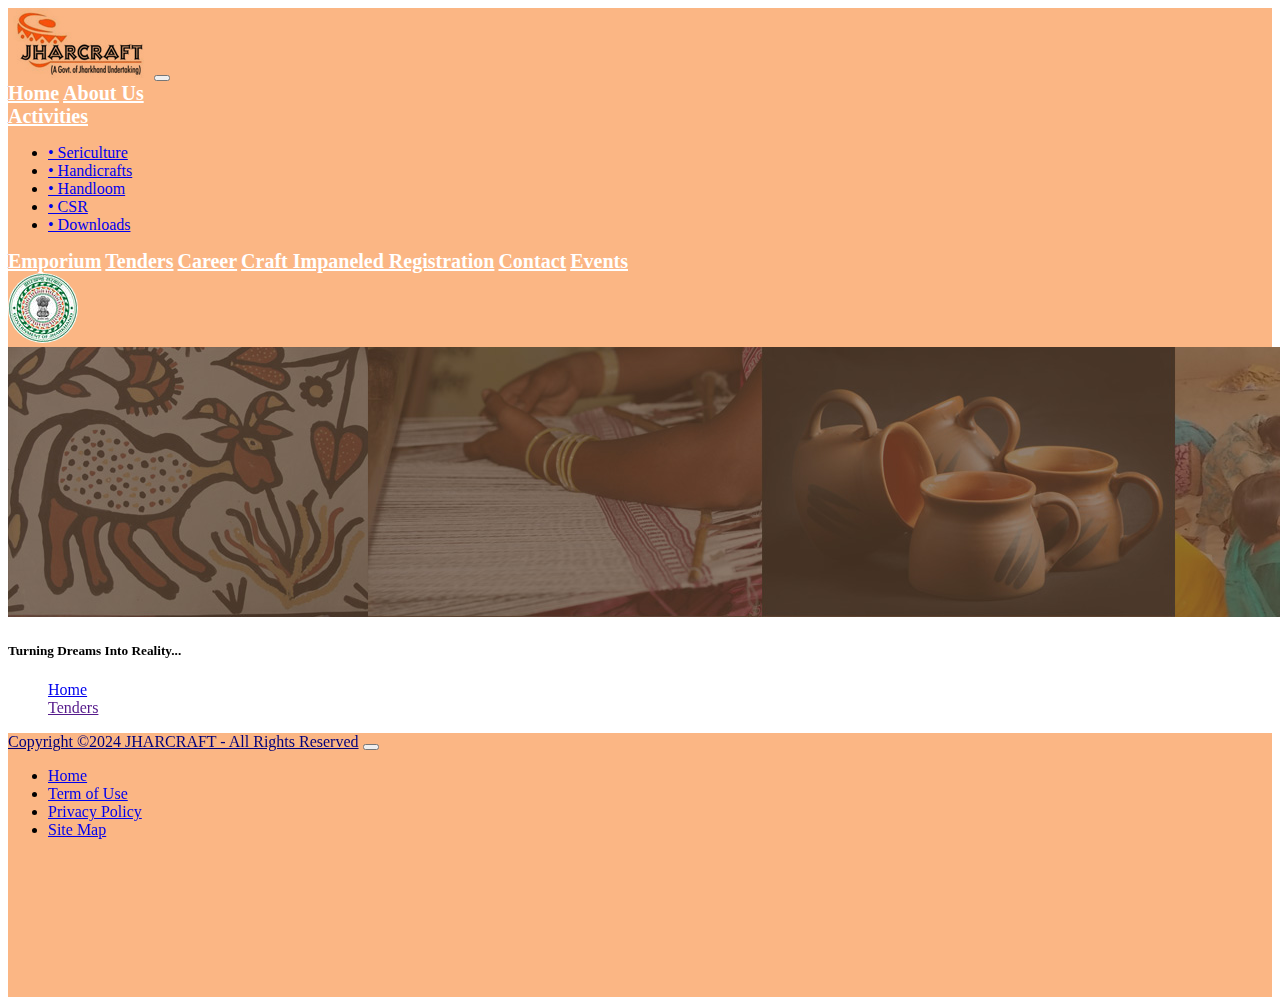
<file: tenders.html>
<!DOCTYPE html>
<html lang="en">

<head>
    <meta charset="UTF-8">
    <meta name="viewport" content="width=device-width, initial-scale=1.0">
    <title>Document</title>
    <link href="https://cdn.jsdelivr.net/npm/bootstrap@5.0.2/dist/css/bootstrap.min.css" rel="stylesheet"
        integrity="sha384-EVSTQN3/azprG1Anm3QDgpJLIm9Nao0Yz1ztcQTwFspd3yD65VohhpuuCOmLASjC" crossorigin="anonymous">
    <link rel="stylesheet" href="style.css">
</head>

<body>

    <nav class="navbar navbar-expand-lg navbar-light bg-light">
        <div class="container-fluid">
            <a class="navbar-brand" href="index.html"><img src="img/jhlogo.jpg" alt=""></a>
          <button class="navbar-toggler" type="button" data-bs-toggle="collapse" data-bs-target="#navbarNavAltMarkup" aria-controls="navbarNavAltMarkup" aria-expanded="false" aria-label="Toggle navigation">
            <span class="navbar-toggler-icon"></span>
          </button>
          <div class="collapse navbar-collapse" id="navbarNavAltMarkup">
            <div class="navbar-nav">
                <a class="nav-item nav-link" href="index.html">Home</a>
                <a class="nav-item nav-link" href="about.html">About Us</a>
                <li class="nav-item dropdown">
                    <a class="nav-link dropdown-toggle" href="#" id="navbarDarkDropdownMenuLink" role="button"
                        data-bs-toggle="dropdown" aria-expanded="false">
                        Activities
                    </a>
                    <ul class="dropdown-menu dropdown-menu-dark" aria-labelledby="navbarDarkDropdownMenuLink">
                        <li><a class="dropdown-item" href="seri.html">• Sericulture</a></li>
                        <li><a class="dropdown-item" href="handi.html">• Handicrafts</a></li>
                        <li><a class="dropdown-item" href="handloom.html">• Handloom</a></li>
                        <li><a class="dropdown-item" href="csr.html">• CSR</a></li>
                        <li><a class="dropdown-item" href="download.html">• Downloads</a></li>

                    </ul>
                </li>
                <a class="nav-item nav-link" href="emporium.html">Emporium</a>
                <a class="nav-item nav-link" href="tenders.html">Tenders</a>
                <a class="nav-item nav-link" href="career.html">Career</a>
                <a class="nav-item nav-link" href="https://jharcraft.in/implant/">Craft Impaneled Registration</a>
                <a class="nav-item nav-link" href="contact.html">Contact</a>
                <a class="nav-item nav-link" href="events.html">Events</a>
            </div>
            <img src="img//jhlogo2.jpg" id="logo2">
          </div>
        </div>
      </nav>


      <div class="d-flex flex-column">

    <div class="carousel-item active">
        <img src="img/banner.jpg" class="img-fluid d-block w-100" alt="...">
        <div class="carousel-caption d-none d-md-block">
            <h5>Turning Dreams Into Reality...</h5>
            <nav style="--bs-breadcrumb-divider: '>'; color: #ffffff;" aria-label="breadcrumb">
                <ol class="breadcrumb justify-content-center">
                    <li class="breadcrumb-item"><a href="index.html" class="text-light">Home</a></li>
                    <li class="breadcrumb-item active" aria-current="page"><a href="" class="text-light">Tenders</a></li>
                </ol>
            </nav>
        </div>
    </div>

      </div>


    <nav class="navbar navbar-expand-lg navbar-dark bg-dark">
        <div class="container-fluid">
            <a class="navbar-brand" href="#">Copyright ©2024 JHARCRAFT - All Rights Reserved</a>
            <button class="navbar-toggler" type="button" data-bs-toggle="collapse" data-bs-target="#navbarNav"
                aria-controls="navbarNav" aria-expanded="false" aria-label="Toggle navigation">
                <span class="navbar-toggler-icon"></span>
            </button>
            <div class="collapse navbar-collapse" id="navbarNav">
                <ul class="navbar-nav">
                    <li class="nav-item">
                        <a class="nav-link" aria-current="page" href="index.html">Home</a>
                    </li>
                    <li class="nav-item">
                        <a class="nav-link" href="term.html">Term of Use</a>
                    </li>
                    <li class="nav-item">
                        <a class="nav-link" href="privacy.html">Privacy Policy</a>
                    </li>
                    <li class="nav-item">
                        <a class="nav-link" href="site.html" tabindex="-1" aria-disabled="true">Site Map</a>
                    </li>
                </ul>
            </div>
        </div>
    </nav>


    <script src="https://cdn.jsdelivr.net/npm/@popperjs/core@2.9.2/dist/umd/popper.min.js"
        integrity="sha384-IQsoLXl5PILFhosVNubq5LC7Qb9DXgDA9i+tQ8Zj3iwWAwPtgFTxbJ8NT4GN1R8p"
        crossorigin="anonymous"></script>
    <script src="https://cdn.jsdelivr.net/npm/bootstrap@5.0.2/dist/js/bootstrap.min.js"
        integrity="sha384-cVKIPhGWiC2Al4u+LWgxfKTRIcfu0JTxR+EQDz/bgldoEyl4H0zUF0QKbrJ0EcQF"
        crossorigin="anonymous"></script>
</body>

</html>
</file>
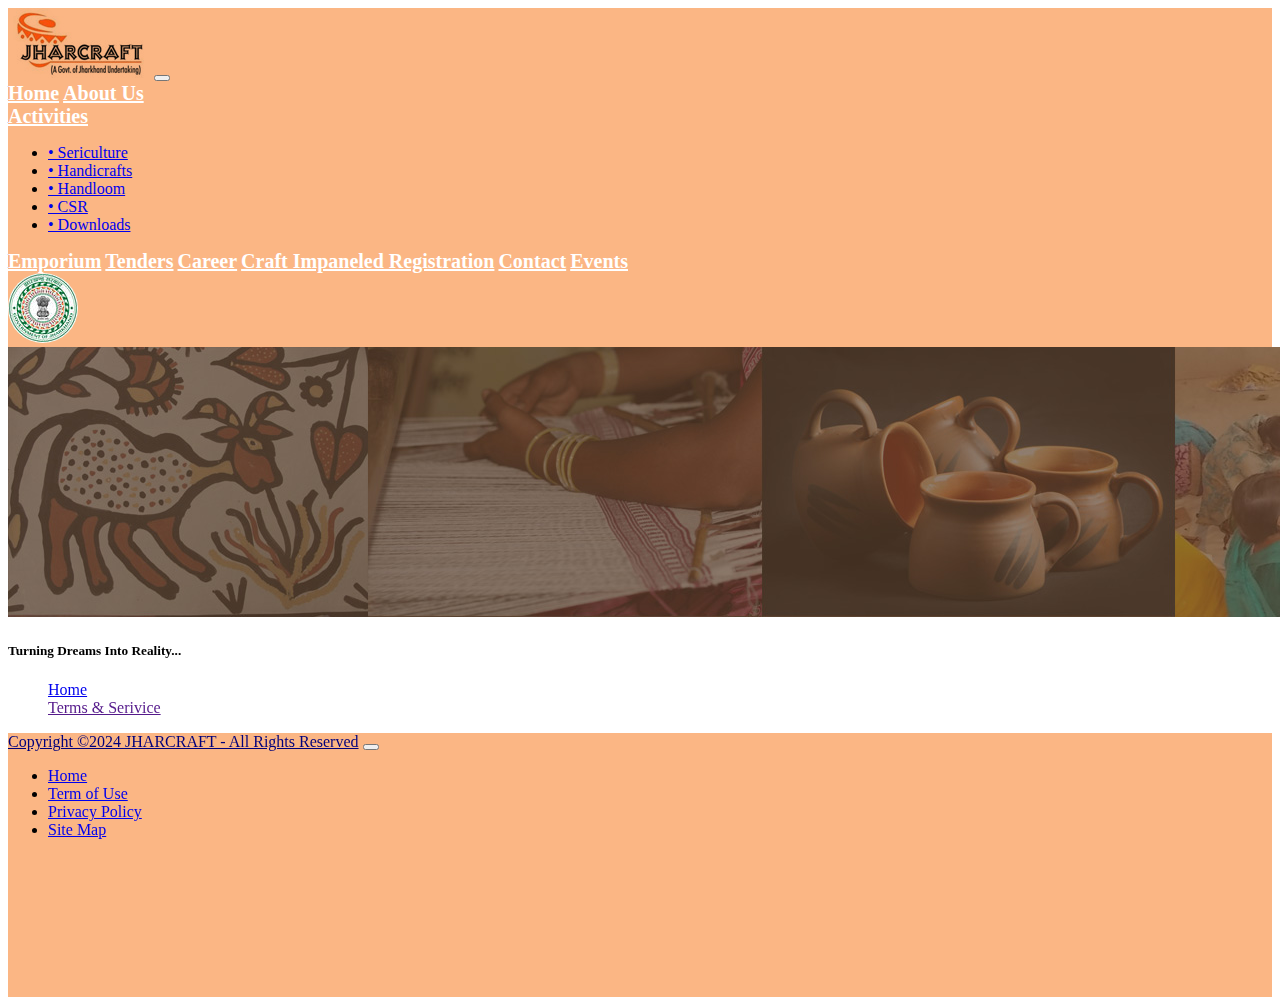
<file: term.html>
<!DOCTYPE html>
<html lang="en">

<head>
    <meta charset="UTF-8">
    <meta name="viewport" content="width=device-width, initial-scale=1.0">
    <title>Document</title>
    <link href="https://cdn.jsdelivr.net/npm/bootstrap@5.0.2/dist/css/bootstrap.min.css" rel="stylesheet"
        integrity="sha384-EVSTQN3/azprG1Anm3QDgpJLIm9Nao0Yz1ztcQTwFspd3yD65VohhpuuCOmLASjC" crossorigin="anonymous">
    <link rel="stylesheet" href="style.css">
</head>

<body>

    <nav class="navbar navbar-expand-lg navbar-light bg-light">
        <div class="container-fluid">
            <a class="navbar-brand" href="index.html"><img src="img/jhlogo.jpg" alt=""></a>
          <button class="navbar-toggler" type="button" data-bs-toggle="collapse" data-bs-target="#navbarNavAltMarkup" aria-controls="navbarNavAltMarkup" aria-expanded="false" aria-label="Toggle navigation">
            <span class="navbar-toggler-icon"></span>
          </button>
          <div class="collapse navbar-collapse" id="navbarNavAltMarkup">
            <div class="navbar-nav">
                <a class="nav-item nav-link" href="index.html">Home</a>
                <a class="nav-item nav-link" href="about.html">About Us</a>
                <li class="nav-item dropdown">
                    <a class="nav-link dropdown-toggle" href="#" id="navbarDarkDropdownMenuLink" role="button"
                        data-bs-toggle="dropdown" aria-expanded="false">
                        Activities
                    </a>
                    <ul class="dropdown-menu dropdown-menu-dark" aria-labelledby="navbarDarkDropdownMenuLink">
                        <li><a class="dropdown-item" href="seri.html">• Sericulture</a></li>
                        <li><a class="dropdown-item" href="handi.html">• Handicrafts</a></li>
                        <li><a class="dropdown-item" href="handloom.html">• Handloom</a></li>
                        <li><a class="dropdown-item" href="csr.html">• CSR</a></li>
                        <li><a class="dropdown-item" href="download.html">• Downloads</a></li>

                    </ul>
                </li>
                <a class="nav-item nav-link" href="emporium.html">Emporium</a>
                <a class="nav-item nav-link" href="tenders.html">Tenders</a>
                <a class="nav-item nav-link" href="career.html">Career</a>
                <a class="nav-item nav-link" href="https://jharcraft.in/implant/">Craft Impaneled Registration</a>
                <a class="nav-item nav-link" href="contact.html">Contact</a>
                <a class="nav-item nav-link" href="events.html">Events</a>
            </div>
            <img src="img//jhlogo2.jpg" id="logo2">
          </div>
        </div>
      </nav>


      <div class="d-flex flex-column">

    <div class="carousel-item active">
        <img src="img/banner.jpg" class="img-fluid d-block w-100" alt="...">
        <div class="carousel-caption d-none d-md-block">
            <h5>Turning Dreams Into Reality...</h5>
            <nav style="--bs-breadcrumb-divider: '>'; color: #ffffff;" aria-label="breadcrumb">
                <ol class="breadcrumb justify-content-center">
                    <li class="breadcrumb-item"><a href="index.html" class="text-light">Home</a></li>
                    <li class="breadcrumb-item active" aria-current="page"><a href="" class="text-light">Terms & Serivice</a></li>
                </ol>
            </nav>
        </div>
    </div>

      </div>


    <nav class="navbar navbar-expand-lg navbar-dark bg-dark">
        <div class="container-fluid">
            <a class="navbar-brand" href="#">Copyright ©2024 JHARCRAFT - All Rights Reserved</a>
            <button class="navbar-toggler" type="button" data-bs-toggle="collapse" data-bs-target="#navbarNav"
                aria-controls="navbarNav" aria-expanded="false" aria-label="Toggle navigation">
                <span class="navbar-toggler-icon"></span>
            </button>
            <div class="collapse navbar-collapse" id="navbarNav">
                <ul class="navbar-nav">
                    <li class="nav-item">
                        <a class="nav-link" aria-current="page" href="index.html">Home</a>
                    </li>
                    <li class="nav-item">
                        <a class="nav-link" href="term.html">Term of Use</a>
                    </li>
                    <li class="nav-item">
                        <a class="nav-link" href="privacy.html">Privacy Policy</a>
                    </li>
                    <li class="nav-item">
                        <a class="nav-link" href="site.html" tabindex="-1" aria-disabled="true">Site Map</a>
                    </li>
                </ul>
            </div>
        </div>
    </nav>


    <script src="https://cdn.jsdelivr.net/npm/@popperjs/core@2.9.2/dist/umd/popper.min.js"
        integrity="sha384-IQsoLXl5PILFhosVNubq5LC7Qb9DXgDA9i+tQ8Zj3iwWAwPtgFTxbJ8NT4GN1R8p"
        crossorigin="anonymous"></script>
    <script src="https://cdn.jsdelivr.net/npm/bootstrap@5.0.2/dist/js/bootstrap.min.js"
        integrity="sha384-cVKIPhGWiC2Al4u+LWgxfKTRIcfu0JTxR+EQDz/bgldoEyl4H0zUF0QKbrJ0EcQF"
        crossorigin="anonymous"></script>
</body>

</html>
</file>
<file: style.css>
.bannerXt{
    margin-top: 50px;
 padding-left: 150px;
 padding-right: 150px;
}
.card-img-top {
    transition: 0.5s ease-in-out;
    display: block;
    object-fit: cover;
}
.card-img-top:hover {
    transform: scale(0.9);
}
.card {
    overflow: hidden;
}

.img-fluid{
    transition: 0.5s ease-in-out;
}
.img-fluid:hover{
    transform: scale(1.06);
}
.col-md-4 {
    overflow: hidden;
}
#logo2{
    border-radius: 50%;
}
#reddish {
    color: #cf2832;
    font-size: 20px;
    font-weight: bold;
}
.navbar-brand{
    mix-blend-mode: multiply;
}
.container-fluid{
    background-color: #fbb684;
    padding:0px;
}
.btn{
    background-color: #fbb684;
    color:#ffffff;
    font-weight:bolder;
    height:50px;
    font-size:130%;
    border-style:none;
    margin-top:15px;
}
.btn:before{
    transition:0.5s all ease;
    position:absolute;
    top:0;
    left:50%;
    right:50%;
    bottom:0;
    opacity:0;
    content:"";
    background-color:#fbb684;
    z-index:-1;
}
.btn:hover, .btn:focus{
    background-color:#198754;
}
.btn:hover:before, .btn:focus:before{
    transition:0.5s all ease;
    left:0;
    right:0;
    opacity:1;
}
.btn:active{
    transform:scale(0,9);
}
.card{
    border-style:none;
    transition: 0.5s ease-in-out;
}
.card:hover{
    transform: translateY(20px);
}
.card1{
    border:2px solid #fbb684;
    /*transition-duration:0.5s;*/
}
#reddish:hover{
    background-color:#198754;
    color:#ffffff;
    transition:0.5s linear;
    font-size:25px;
}
.navbar-light .navbar-nav .nav-link{
    position:relative;
    color:#ffffff;
    font-weight:bolder;
    font-size:20px;
}
.navbar-light .navbar-nav .nav-link::after{
    content:"";
    position:absolute;
    background:black;
    left:0;
    bottom:0;
    width:95%;
    height:4px;
    opacity:0;
    transition:0.3s ease-in;
}
.navbar-light .navbar-nav .nav-link:hover::after{
    opacity:1;
    transform:translateY(8xp);
}
#navbarNav{
    height:230px;

}
/*.social-media{
    padding-top:120px;
}*/
#insta{
    height:60px;
}
.social-media-logo{
    height:40px;
    width:auto;
    mix-blend-mode:multiply;
}
#mt-5{
    font-size:28px;
    font-weight:bolder;
}

#contactus-d-flex{
    background-color:#fbb684;
}
.heading{
    text-align:center;
    height:300px;
    width:auto;
    padding-top:80px;
    background-color:#ffffff;
}
.contact-us{
    font-size:50px;
    font-weight:bold;
}
.statement{
    font-size:20px;
}
.title{
    font-size:35px;
}
.logo{
    mix-blend-mode:multiply;
    height:30px;
    width:auto;
    text-align:left;
    margin:15px;
}
.get-in-touch-content{
    display:flex;
    margin:30px;
    color:#ffffff;
    font-weight:bold;
}
.container{
    padding:0;
    padding-right:0;
    margin:0;
    height:700px;
    width:100%;
    display:flex;
    background-color:#fbb684;
}
.elements{
    height:600px;
    width:400px;
    margin:100px;
}

h4{
    font-weight:bolder;
    text-align:center;
}
h5{
    font-weight:bolder;
    color:black;
}
#send-a-message-outer-div{
    background-color:#ffffff;
    text-align:center;
    padding:50px;
    border-radius:10%;
    width:fit-content;
}
.send-a-message-content{
    text-align:left;
}
.contatcus-input{
    border:none;
    border-bottom:1px solid #ccc;
    text-align:left;
    columns:50px;
}
#message{
    height:8px;
}
.submit-button-div{
    padding-left:230px;
    box-shadow: #fd9246;
}
.submit-button{
    height:50px;
    width:150px;
    border-radius:10px;
    background-color:#fbb684;
    color:#ffffff;
    font-weight:bolder;
    font-size:20px;
    border:none;
}
.submit-button:hover{
    background-color:#198754;

}
.logo-address{
    text-decoration:none;
    color:#ffffff;
}
</file>
